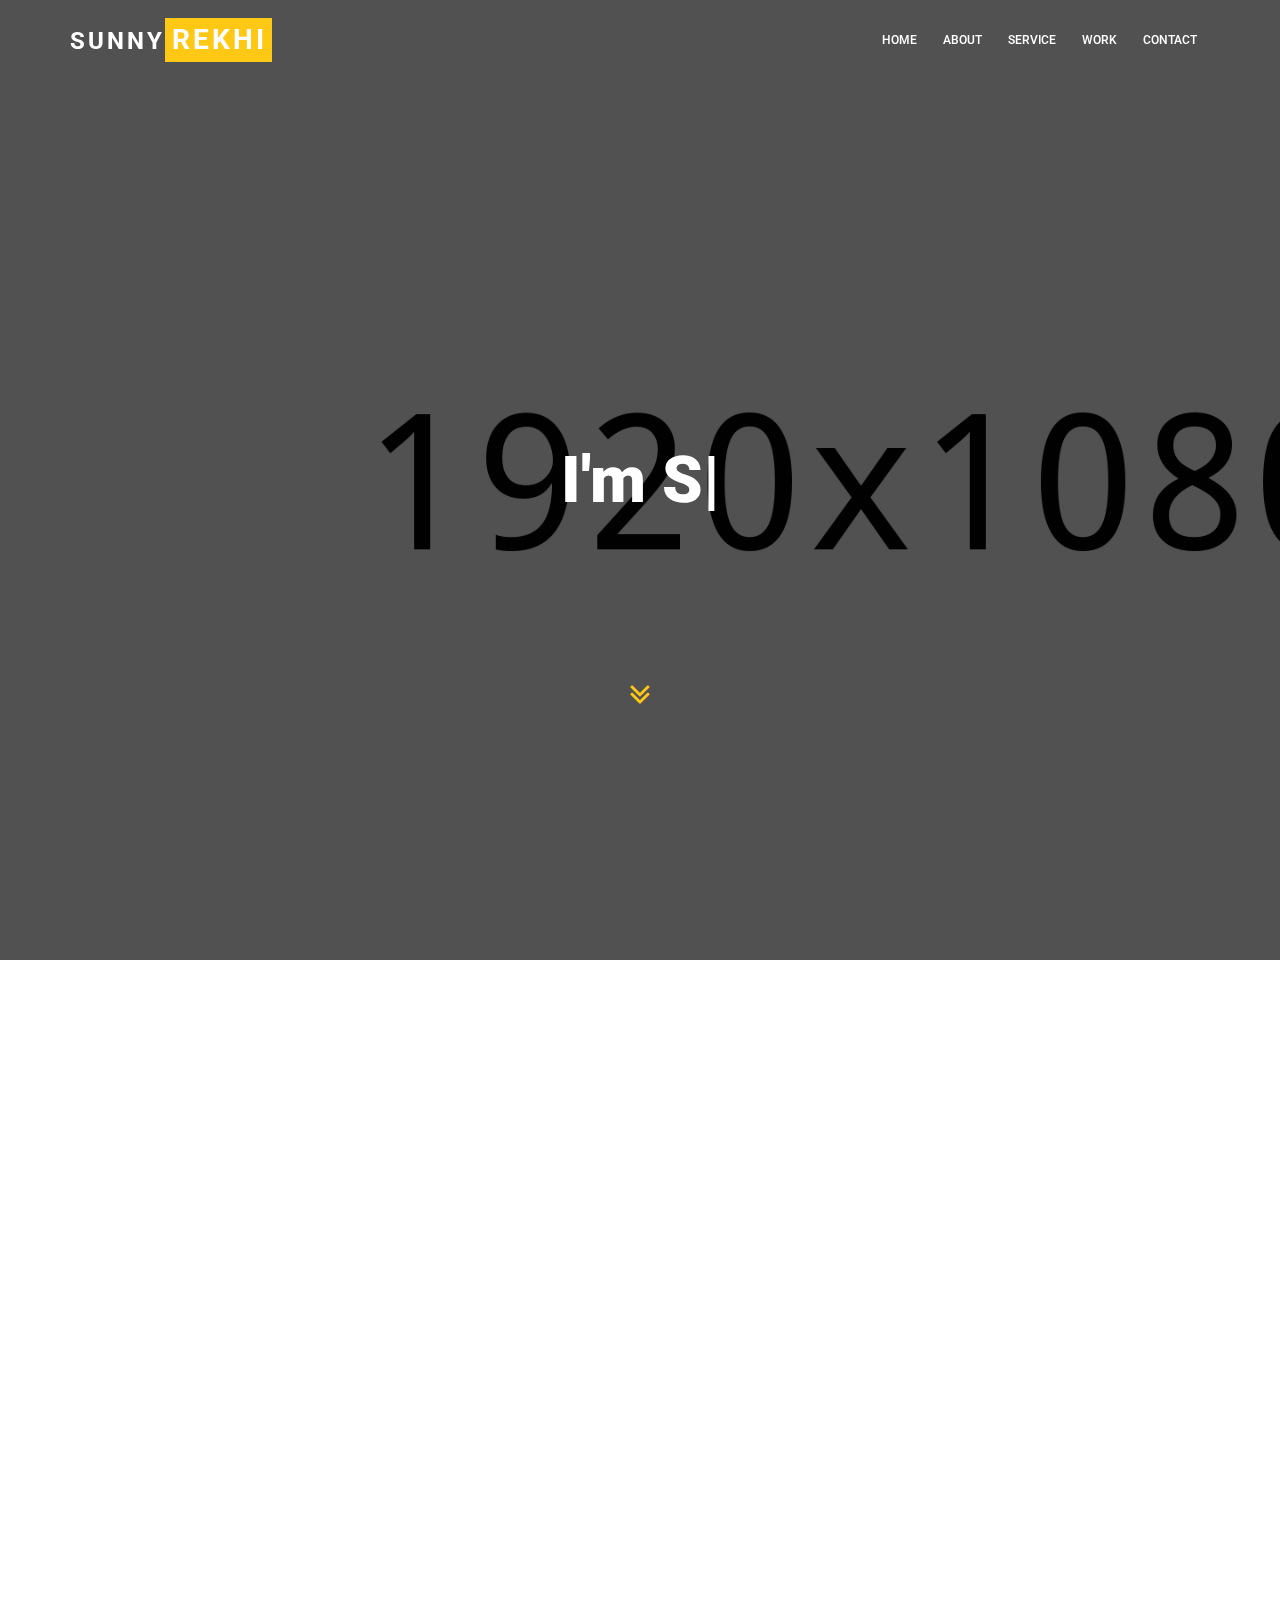
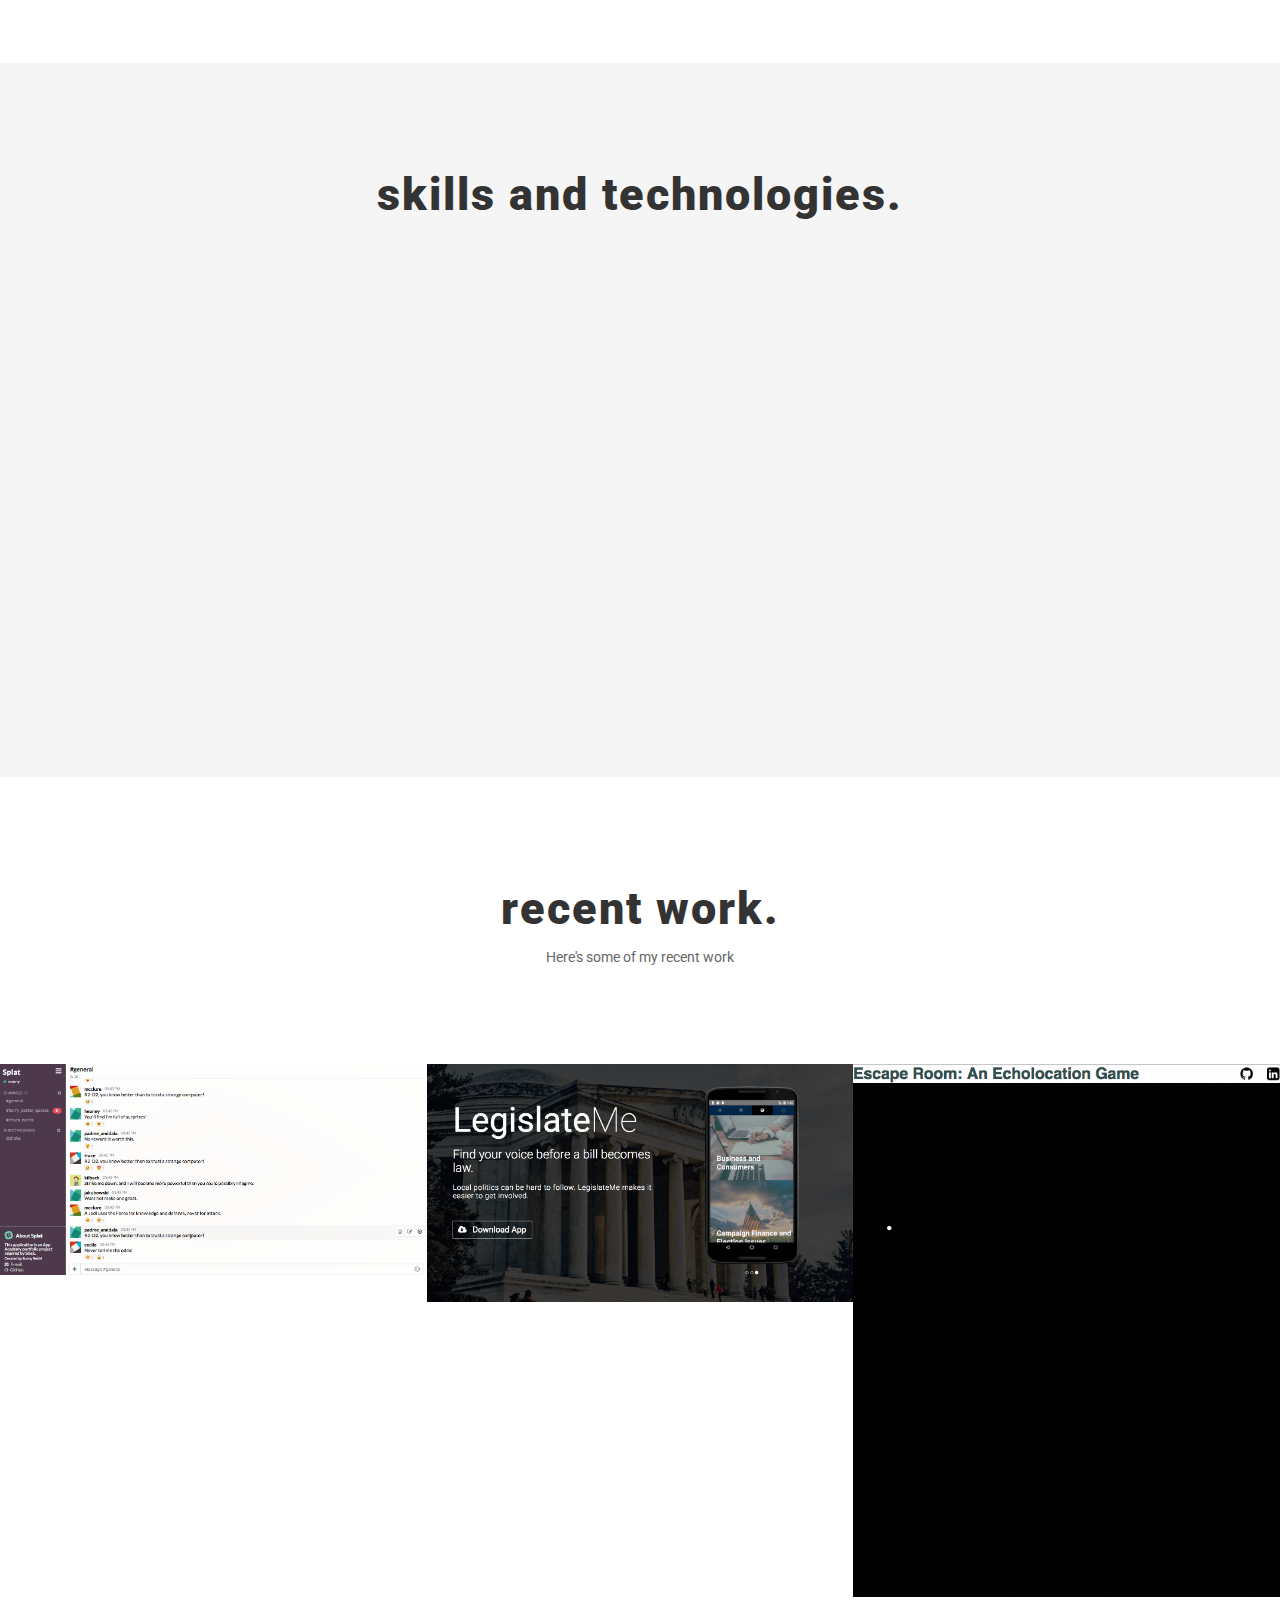
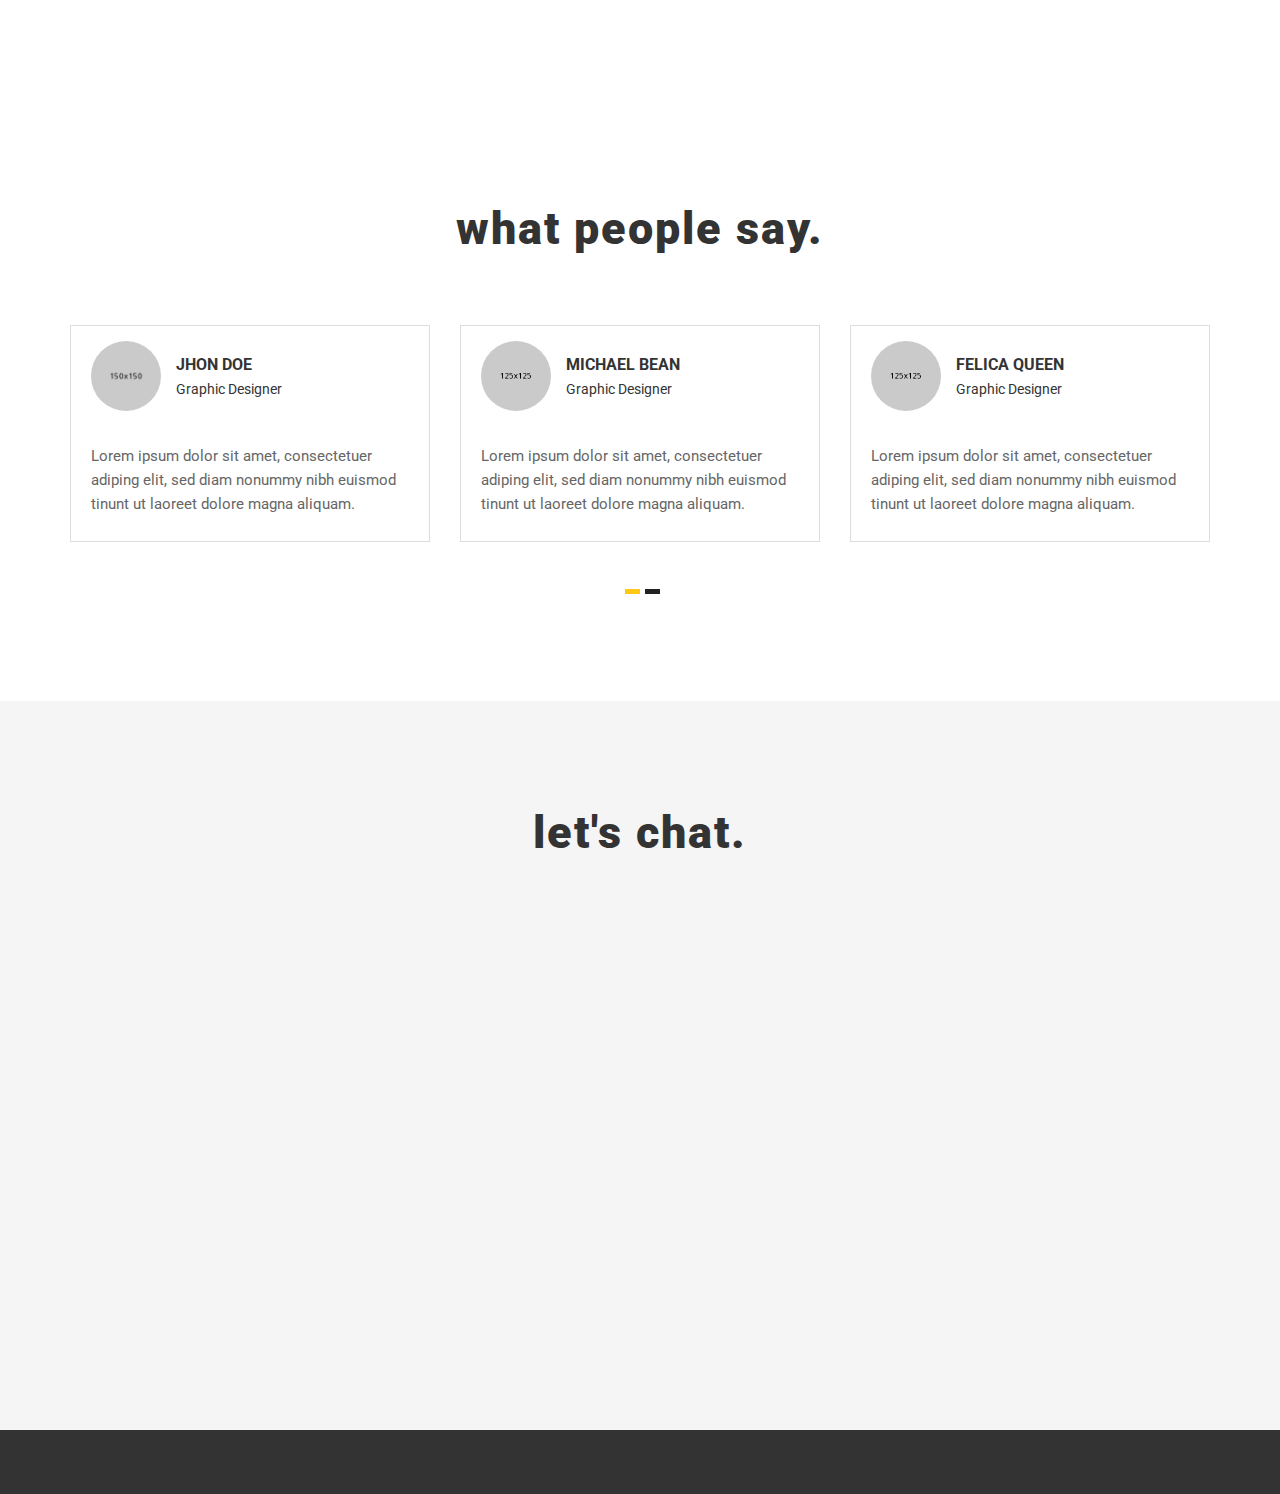
<file: index-image/index.html>
<!DOCTYPE html>
    <html lang="en">
    <head>
        <meta charset="utf-8">
        <meta http-equiv="X-UA-Compatible" content="IE=edge">
        <meta name="viewport" content="width=device-width, initial-scale=1">
        <meta name="description" content="colors is a Personal Portfolio Template">
        <meta name="keywords" content="themefusionbd, resume, cv, portfolio, personal, developer, designer,personal resume, onepage, clean, modern">
        <meta name="author" content="John Doe">

        <title>Sunny Rekhi</title>

        <!-- Favicon -->
        <link rel="shortcut icon" href="assets/img/favicon.png" type="image/png">

        <!--== bootstrap ==-->
        <link href="assets/css/bootstrap.min.css" rel="stylesheet">

        <!--== font-awesome ==-->
        <link href="assets/css/font-awesome.min.css" rel="stylesheet">

        <!--== magnific-popup ==-->
        <link href="assets/css/magnific-popup.css" rel="stylesheet">

        <!--== owl carousel ==-->
        <link href="assets/css/owl.carousel.css" rel="stylesheet">

        <!--== animate css ==-->
        <link href="assets/css/animate.min.css" rel="stylesheet">

        <!--== style css ==-->
        <link href="style.css" rel="stylesheet">

         <!--== theme css ==-->
        <link href="assets/theme/yellow.css" rel="stylesheet">

        <!--== responsive css ==-->
        <link href="assets/css/responsive.css" rel="stylesheet">

        <!--== jQuery ==-->
        <script src="assets/js/jquery-2.1.4.min.js"></script>


        <!--[if lt IE 9]>
        <script src="//oss.maxcdn.com/html5shiv/3.7.2/html5shiv.min.js"></script>
        <script src="//oss.maxcdn.com/respond/1.4.2/respond.min.js"></script>
        <![endif]-->
    </head>
    <body>

        <!--===== Preloader ====-->
        <div class="preloader">
            <div class="spinner">
              <div class="rect1"></div>
              <div class="rect2"></div>
              <div class="rect3"></div>
              <div class="rect4"></div>
              <div class="rect5"></div>
            </div>
        </div>


        <!--===== HEADER AREA =====-->
        <header class="navbar custom-navbar navbar-fixed-top">
            <div class="container">
                <div class="row">
                    <div class="col-md-3 col-sm-4 col-xs-12">
                        <div class="logo">
                           <div class="navbar-header">
                                <button type="button" class="navbar-toggle" data-toggle="collapse" data-target=".navbar-collapse">
                                    <span class="sr-only">Toggle navigation</span>
                                    <span class="icon-bar"></span>
                                    <span class="icon-bar"></span>
                                    <span class="icon-bar"></span>
                                </button>
                            </div>
                            <a class="theme-color" href="index.html">Sunny<span>Rekhi</span></a> <!--== logo ==-->
                        </div>
                    </div>

                    <div class="col-md-9 col-sm-8 col-xs-12">
                       <nav class="main-menu">
                        <div class="navbar-collapse collapse">
                            <ul class="nav navbar-nav"> <!--== manin menu ==-->
                                <li class="active"><a class="smoth-scroll theme-color" href="#home">Home</a></li>
                                <li><a class="smoth-scroll theme-color" href="#about">About</a></li>
                                <li><a class="smoth-scroll theme-color" href="#services">service</a></li>
                                <li><a class="smoth-scroll theme-color" href="#work">work</a></li>
                                <li><a class="smoth-scroll theme-color" href="#contact">contact</a></li>
                            </ul>
                        </div>
                        </nav>
                    </div>
                </div><!--/.row-->
            </div><!--/.container-->
        </header>
        <!--===== END HEADER AREA ======-->


        <!--======= WELCOME AREA =======-->
        <div id="home" class="welcome-area" data-stellar-background-ratio="0.6" style="background-image: url(assets/img/intro-bg.jpg);">
           <div class="welcome-table">
               <div class="welcome-cell">
                    <div class="container">
                        <div class="row">
                            <div class="col-md-12 col-sm-12 col-xs-12">
                                <div class="welcome-text">
                                   <div class="element"></div>
                                </div>
                                <div class="home-arrow">
                                    <a href="#about" class="smoth-scroll theme-color"><i class="fa fa-angle-double-down"></i></a>
                                </div>
                            </div>
                       </div><!--/.row-->
                    </div><!--/.container-->
                </div>
            </div>
        </div>
        <!--===== END WELCOME AREA =====-->


        <!--===== ABOUT AREA =====-->
        <div id="about" class="about-area section-padding">
            <div class="container">
                <div class="row">
                    <div class="col-md-5">
                       <div class="author-image wow fadeInLeft" data-wow-delay="0.2s">
                            <img src="assets/img/author.jpg" alt="Author Image"> <!--=== author image ===-->
                        </div>
                    </div>

                    <div class="col-md-7">
                       <div class="about-text wow fadeInRight" data-wow-delay="0.2s">
                            <h2>I'm <span class="theme-color">Sunny Rekhi</span></h2>
                            <h4>A creative <span class="theme-color">software engineer</span></h4>
                            <p>After graduating from college with a chemical engineering degree, I
                            had the awesome opportunity of working at JPMorgan Chase & Co. as a technology analyst. On the job, I picked up programming and deployed several scripts to production that teams still use today.</p>

                            <p>After several months of code reviews and frantic sprints for releases, I decided I wanted to add more tools to my skillset. So I packed my bags and headed to Silicon Valley where I picked up some really cool web technologies like Ruby on Rails, React/Redux, and everyone's favorite: JavaScript.</p>

                            <p>Check out my portfolio below to see some of the projects I've recently worked on. </p>
                            <a class="btn theme-color" href="./assets/sunny-rekhi-resume.pdf">see my resume</a>
                            <a class="smoth-scroll btn extra" href="#work">see work</a>
                        </div>
                    </div>
                </div><!--/.row-->
            </div><!--/.container-->
        </div>
        <!--===== END ABOUT AREA =====-->


        <!--===== SERVICES AREA =====-->
        <div id="services" class="services-area section-padding">
            <div class="container">
               <div class="row">
                   <div class="col-md-12 col-sm-12 col-xs-12">
                      <div class="section-title">
                       <h2>skills and technologies.</h2>
                       </div>
                   </div>
               </div> <!--/.row-->

                <div class="row">
                    <div class="col-md-4 col-sm-6">
                        <div class="single-service theme-color text-center wow fadeInUp" data-wow-delay="0.2s">
                          <div class="service-img" style="background-image: url(assets/img/ruby-logo.png)">
                          </div>
                        </div>
                    </div>
                   <div class="col-md-4 col-sm-6">
                        <div class="single-service theme-color text-center wow fadeInUp" data-wow-delay="0.4s">
                           <div class="service-img" style="background-image: url(assets/img/rails-logo.png) "></div>
                            <!-- <h3>React</h3>
                            <p>Lorem ipsum dolor sit amet, consectetur adipisicing elit. Non vel, sint nisi possimus sunt veritatis.</p> -->
                        </div>
                    </div>
                    <div class="col-md-4 col-sm-6">
                        <div class="single-service theme-color text-center wow fadeInUp" data-wow-delay="0.6s">
                          <div class="service-img" style="background-image: url(assets/img/react-logo.svg) "></div>
                            <!-- <h3>React Native</h3>
                            <p>Lorem ipsum dolor sit amet, consectetur adipisicing elit. Non vel, sint nisi possimus sunt veritatis.</p> -->
                        </div>
                    </div>
                    <div class="col-md-4 col-sm-6">
                        <div class="single-service theme-color text-center wow fadeInUp" data-wow-delay="0.8s">
                           <div class="service-img" style="background-image: url(assets/img/html-css-js-logo.png) "></div>
                        </div>
                    </div>
                   <div class="col-md-4 col-sm-6">
                        <div class="single-service theme-color text-center wow fadeInUp" data-wow-delay="1.0s">
                          <div class="service-img" style="background-image: url(assets/img/jquery-logo.png) "></div>
                           <!-- <h3>SQL</h3>
                            <p>Lorem ipsum dolor sit amet, consectetur adipisicing elit. Non vel, sint nisi possimus sunt veritatis.</p> -->
                        </div>
                    </div>
                    <div class="col-md-4 col-sm-6">
                        <div class="single-service theme-color text-center wow fadeInUp" data-wow-delay="1.2s">
                          <div class="service-img" style="background-image: url(assets/img/git-logo.jpg) "></div>
                        </div>
                    </div>
                </div><!--/.row-->
            </div><!--/.container-->
        </div>
        <!--====== END SERVICES AREA ======-->


        <!--====== WORK AREA ======-->
        <div id="work" class="work-area section-padding">
            <div class="container-fluid">
                <div class="row">
                    <div class="col-md-12 col-sm-12 col-xs-12">
                      <div class="section-title">
                           <h2>recent work.</h2>
                           <p>Here's some of my recent work</p>
                       </div>
                    </div>
                </div> <!--/.row-->

                <div class="row">
                    <ul class="work-list text-center">
                        <!-- <li class="filter theme-color" data-filter=".webdesign">Web design</li>
                        <li class="filter theme-color" data-filter=".development">development</li>
                        <li class="filter theme-color" data-filter=".grapich">Graphic design</li> -->
                    </ul>
                </div> <!--/.row-->

                <div class="work-inner">
                    <div class="row no-gutter">
                        <div class="col-md-4 col-sm-6 mix webdesign">
                            <div class="single-work">
                                <img src="assets/img/splat.gif" alt="">
                                <div class="item-hover">
                                    <div class="work-table">
                                        <div class="work-tablecell">
                                            <div class="hover-content">
                                                <h3>Splat</h3>
                                                <p>Live-chat web application inspired by Slack.</p>
                                                <a class="work-popup theme-color" href="assets/img/splat.gif"><i class="fa fa-search-plus"></i></a>
                                                <a class="work-link theme-color" href="https://www.splat.work"><i class="fa fa-link"></i></a>
                                            </div>
                                        </div>
                                    </div>
                                </div>
                            </div>
                        </div>
                        <div class="col-md-4 col-sm-6 mix webdesign">
                           <div class="single-work">
                                <img src="assets/img/legislateme.gif" alt="">
                                <div class="item-hover">
                                    <div class="work-table">
                                        <div class="work-tablecell">
                                            <div class="hover-content">
                                                <h3>LegislateMe</h3>
                                                <p>Cross-platform mobile application for curating state legislative data.</p>
                                                <a class="work-popup theme-color" href="assets/img/legislateme.gif"><i class="fa fa-search-plus"></i></a>
                                                <a class="work-link theme-color" href="https://www.legislateme.com"><i class="fa fa-link"></i></a>
                                            </div>
                                        </div>
                                    </div>
                                </div>
                            </div>
                        </div>
                        <div class="col-md-4 col-sm-6 mix development">
                            <div class="single-work">
                                <img src="assets/img/escape-room-4.gif" alt="">
                                <div class="item-hover">
                                    <div class="work-table">
                                        <div class="work-tablecell">
                                            <div class="hover-content">
                                                <h3>Escape Room</h3>
                                                <p>Fun, interactive game made with pure JavScript, HTML, and CSS</p>
                                                <a class="work-popup theme-color" href="assets/img/escape-room-4.gif"><i class="fa fa-search-plus"></i></a>
                                                <a class="work-link theme-color" href="https://srekhi.github.io/escape_room/"><i class="fa fa-link"></i></a>
                                            </div>
                                        </div>
                                    </div>
                                </div>
                            </div>
                        </div>

                    </div> <!--/.row-->
                </div>
            </div><!--/.container-->
        </div>
        <!--====== END WORK AREA ======-->


        <!--====== QUOTES AREA ======-->
        <!--====== END QUOTES AREA ======-->


        <!--==== TESTIMONIAL AREA =====-->
        <div id="testimonial" class="testimonial-area section-padding">
            <div class="container">
               <div class="row">
                   <div class="col-md-12 text-center">
                      <div class="section-title">
                       <h2>what people say.</h2>
                       </div>
                   </div>
               </div> <!--/.row-->

              <div class="row">
                <div class="col-md-12">
                    <div class="testimonial-list">
                        <div class="single-testimonial">
                            <div class="t-author">
                                <div class="t-image">
                                    <img src="assets/img/testimonial/1.jpg" alt="">
                                </div>
                                <div class="t-name">
                                    <h4>jhon doe</h4>
                                    Graphic Designer
                                </div>
                            </div>
                            <div class="t-content">
                                <p>Lorem ipsum dolor sit amet, consectetuer adiping elit, sed diam nonummy nibh euismod tinunt ut laoreet dolore magna aliquam.</p>
                            </div>
                            </div>
                            <div class="single-testimonial">
                                <div class="t-author">
                                    <div class="t-image">
                                        <img src="assets/img/testimonial/2.jpg" alt="">
                                    </div>
                                    <div class="t-name">
                                        <h4>MICHAEL BEAN</h4>
                                        Graphic Designer
                                    </div>
                                </div>
                                <div class="t-content">
                                    <p>Lorem ipsum dolor sit amet, consectetuer adiping elit, sed diam nonummy nibh euismod tinunt ut laoreet dolore magna aliquam.</p>
                                </div>
                            </div>
                            <div class="single-testimonial">
                                <div class="t-author">
                                    <div class="t-image">
                                        <img src="assets/img/testimonial/3.jpg" alt="">
                                    </div>
                                    <div class="t-name">
                                        <h4>Felica Queen</h4>
                                        Graphic Designer
                                    </div>
                                </div>
                                <div class="t-content">
                                    <p>Lorem ipsum dolor sit amet, consectetuer adiping elit, sed diam nonummy nibh euismod tinunt ut laoreet dolore magna aliquam.</p>
                                </div>
                            </div>
                            <div class="single-testimonial">
                                <div class="t-author">
                                    <div class="t-image">
                                        <img src="assets/img/testimonial/4.jpg" alt="">
                                    </div>
                                    <div class="t-name">
                                        <h4>PAUL FLAVIUS</h4>
                                        Graphic Designer
                                    </div>
                                </div>
                                <div class="t-content">
                                    <p>Lorem ipsum dolor sit amet, consectetuer adiping elit, sed diam nonummy nibh euismod tinunt ut laoreet dolore magna aliquam.</p>
                                </div>
                            </div>
                        </div>
                    </div>
                </div> <!-- / row -->
            </div> <!--/.container-->
        </div>
         <!--====END TESTIMONIAL AREA =====-->


         <!--====== CONTACT INFO AREA ======-->
        <div id="contact" class="contact-info-area section-padding">
            <div class="container">
                <div class="row">
                    <div class="col-md-12 col-sm-12 col-xs-12">
                      <div class="section-title">
                       <h2>let's chat.</h2>
                       </div>
                    </div>
                </div> <!--/.row-->

                <div class="row wow fadeInUp" data-wow-delay="0.4s">
                    <div class="col-md-6 col-sm-12 col-xs-12">
                          <div class="contact-form">
                            <form id="contact-form" method="post" action="contact.php" role="form">
                             <div class="messages"></div>
                                <div class="controls">
                                    <div class="row">
                                        <div class="col-md-12">
                                            <div class="form-group">
                                                <input id="form_name" type="text" name="name" class="form-control" placeholder="Name*" required="required" data-error="Name is required.">
                                                <div class="help-block with-errors"></div>
                                            </div>
                                        </div>
                                        <div class="col-md-12">
                                            <div class="form-group">
                                                <input id="form_email" type="email" name="email" class="form-control" placeholder="Email*" required="required" data-error="Valid email is required.">
                                                <div class="help-block with-errors"></div>
                                            </div>
                                        </div>
                                     </div>
                                    <div class="row">
                                        <div class="col-md-12">
                                            <div class="form-group">
                                                <textarea id="form_message" name="message" class="form-control" placeholder="Message*" rows="7" required="required" data-error="Make sure you leave a message!"></textarea>
                                                <div class="help-block with-errors"></div>
                                            </div>
                                        </div>
                                        <div class="col-md-12">
                                            <input type="submit" class="btn btn-effect btn-sent theme-color" value="Send message">
                                        </div>
                                    </div>
                                </div>
                            </form>
                          </div>
                     </div>

                    <div class="col-md-6 col-sm-12 col-xs-12">
                        <div class="author-adress">
                            <div class="single-address theme-color">
                                <i class="fa fa-rocket"></i>
                                <h4>My Location:</h4>
                                <p>851 California St, San Francisco CA 94108</p>
                            </div>
                            <div class="single-address theme-color">
                                <i class="fa fa-phone"></i>
                                <h4>Phone:</h4>
                                <p>(+1) 832 444 5337 </p>
                            </div>
                            <div class="single-address theme-color">
                                <i class="fa fa-envelope"></i>
                                <h4>Email:</h4>
                                <p>rohit.rekhi@gmail.com </p>
                            </div>

                            <div class="social-link">
                                <ul>
                                    <li><a class="linkedin-color theme-color" href="https://www.linkedin.com/in/sunny-rekhi/"><i class="fa fa-linkedin"></i></a></li>
                                    <li><a class="google-color theme-color" href="#"><i class="fa fa-google-plus"></i></a></li>
                                    <li><a class="skype-color theme-color" href="#"><i class="fa fa-skype"></i></a></li>
                                    <li><a class="youtube-color theme-color" href="#"><i class="fa fa-youtube"></i></a></li>
                                </ul>
                            </div>
                        </div>
                    </div>

                 </div><!--/.row-->
            </div><!--/.container-->
        </div>
        <!--===== END CONTACT INFO AREA ======-->



        <!--====== FOOTER AREA ======-->
        <footer class="footer">
            <div class="container">
                <div class="row wow zoomIn" data-wow-delay="0.4s">
                    <div class="col-md-12 text-center">
                        <p>&copy;2017 <strong>Sunny Rekhi</strong>. All Rights Reserved</p>
                    </div>
                </div>
            </div>
        </footer>
        <!--====== END FOOTER AREA ======-->



         <!--== plugins js ==-->
        <script src="assets/js/plugins.js"></script>

        <!--== typed js ==-->
        <script src="assets/js/typed.js"></script>

         <!--== stellar js ==-->
        <script src="assets/js/jquery.stellar.min.js"></script>

         <!--== wow js ==-->
        <script src="assets/js/wow.min.js"></script>

         <!--== validator js ==-->
        <script src="assets/js/validator.min.js"></script>

         <!--== mixitup js ==-->
        <script src="assets/js/jquery.mixitup.js"></script>

         <!--== contact js ==-->
        <script src="assets/js/contact.js"></script>

         <!--== main js ==-->
        <script src="assets/js/main.js"></script>
    </body>
    </html>
</file>
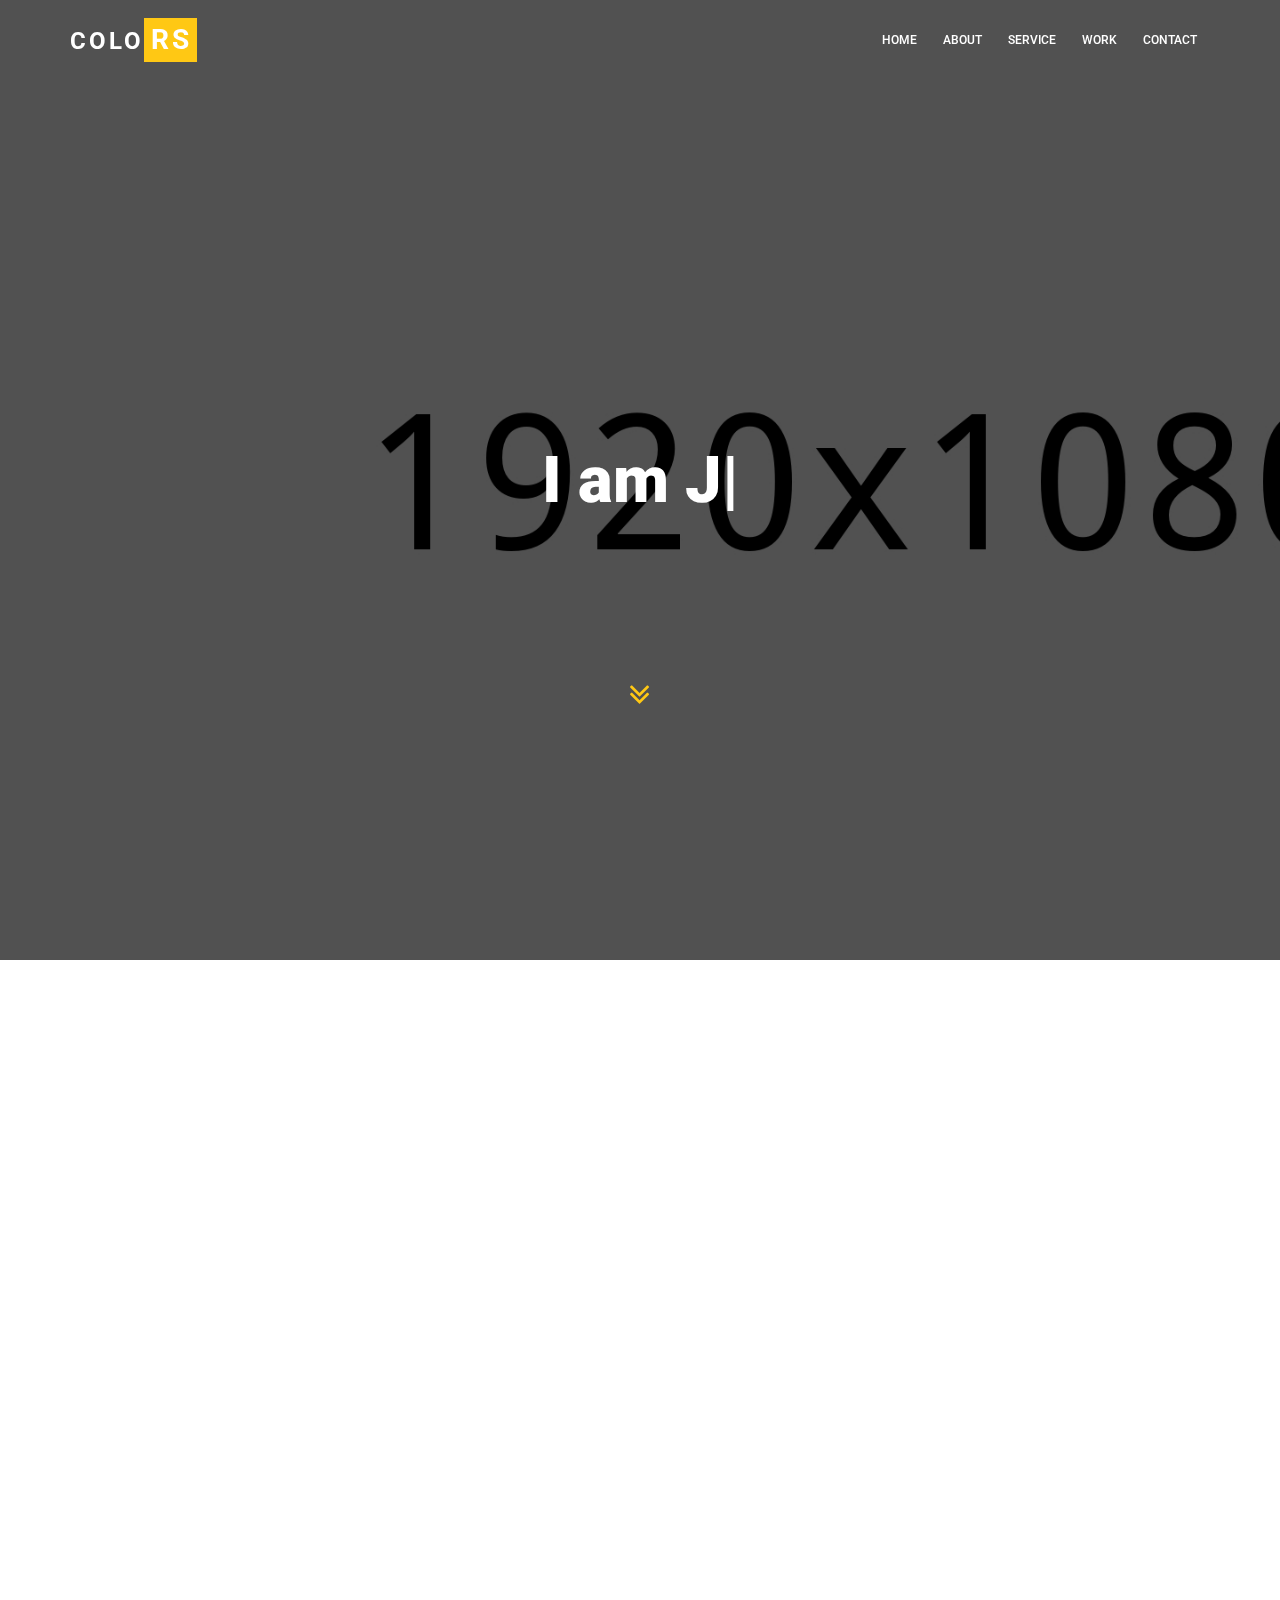
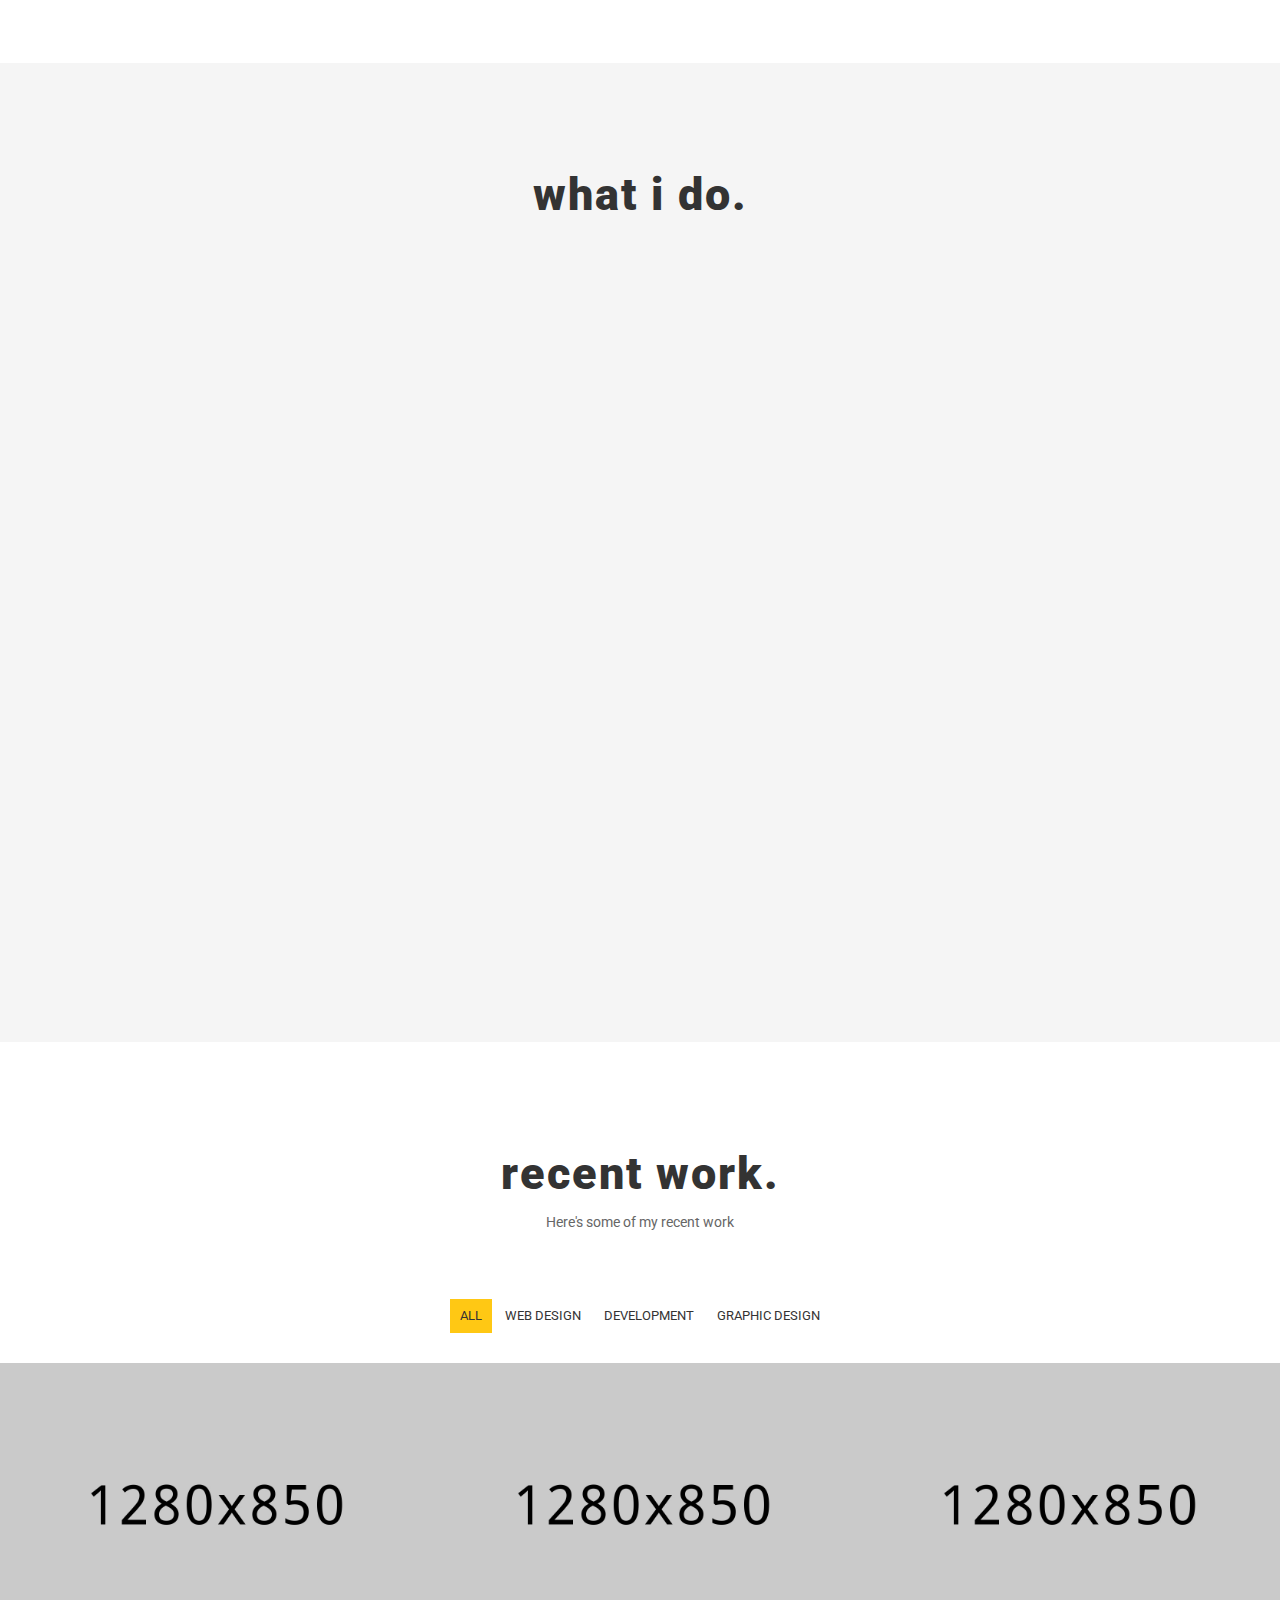
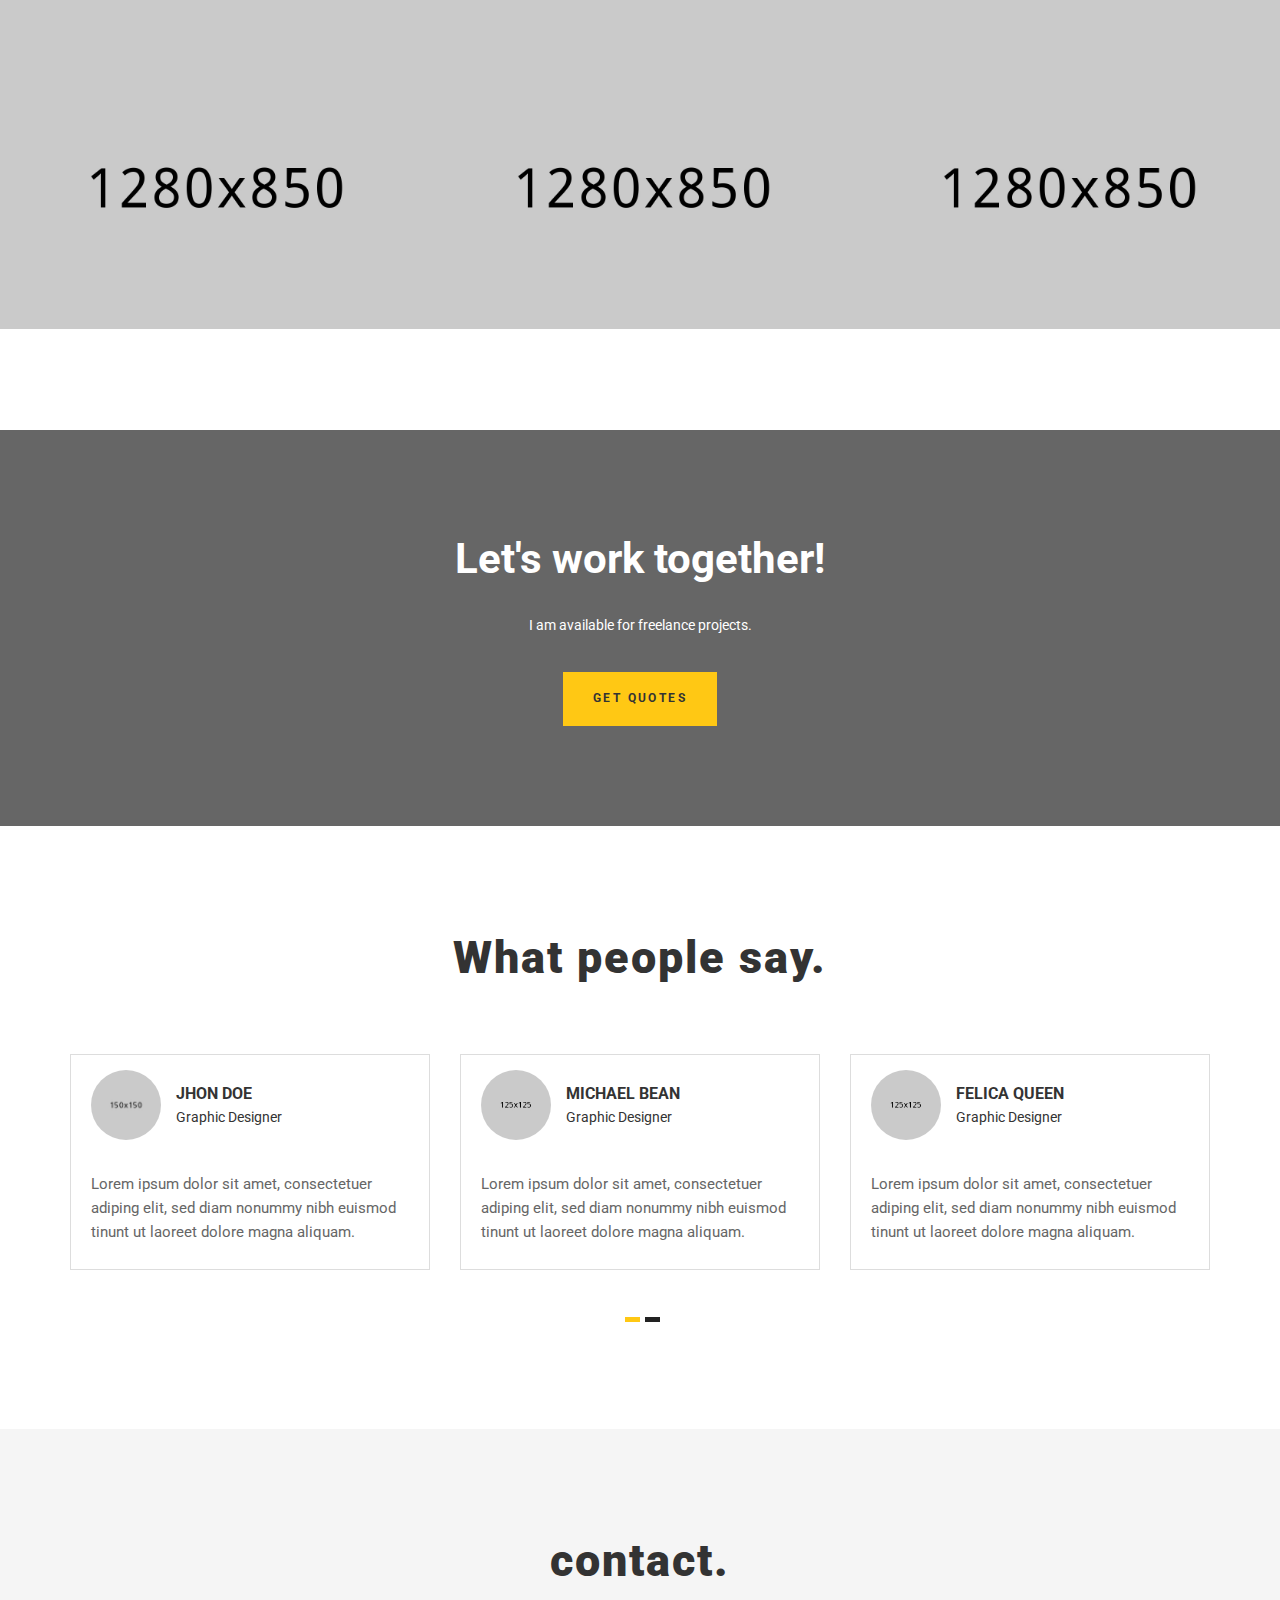
<file: index-video/index.html>
<!DOCTYPE html>
    <html lang="en">
    <head>
        <meta charset="utf-8">
        <meta http-equiv="X-UA-Compatible" content="IE=edge">
        <meta name="viewport" content="width=device-width, initial-scale=1">
        <meta name="description" content="colors is a Personal Portfolio Template">
        <meta name="keywords" content="themefusionbd, resume, cv, portfolio, personal, developer, designer,personal resume, onepage, clean, modern">
        <meta name="author" content="John Doe">

        <title>Colors - Personal Portfolio Template</title>

        <!-- Favicon -->
        <link rel="shortcut icon" href="assets/img/favicon.png" type="image/png">

        <!--== bootstrap ==-->
        <link href="assets/css/bootstrap.min.css" rel="stylesheet">

        <!--== font-awesome ==-->
        <link href="assets/css/font-awesome.min.css" rel="stylesheet">

        <!--== YTPlayer ==-->
         <link href="assets/css/YTPlayer.css" rel="stylesheet">

        <!--== magnific-popup ==-->
        <link href="assets/css/magnific-popup.css" rel="stylesheet">

        <!--== owl carousel ==-->
        <link href="assets/css/owl.carousel.css" rel="stylesheet">

        <!--== animate css ==-->
        <link href="assets/css/animate.min.css" rel="stylesheet">

        <!--== style css ==-->
        <link href="style.css" rel="stylesheet">

          <!--== theme css ==-->
        <link href="assets/theme/yellow.css" rel="stylesheet">

        <!--== responsive css ==-->
        <link href="assets/css/responsive.css" rel="stylesheet">

        <!--== jQuery ==-->
        <script src="assets/js/jquery-2.1.4.min.js"></script>


        <!--[if lt IE 9]>
        <script src="//oss.maxcdn.com/html5shiv/3.7.2/html5shiv.min.js"></script>
        <script src="//oss.maxcdn.com/respond/1.4.2/respond.min.js"></script>
        <![endif]-->
    </head>
    <body>

       <!--===== Preloader ====-->
        <div class="preloader">
            <div class="spinner">
              <div class="rect1"></div>
              <div class="rect2"></div>
              <div class="rect3"></div>
              <div class="rect4"></div>
              <div class="rect5"></div>
            </div>
        </div>


        <!--===== HEADER AREA =====-->
        <header class="navbar custom-navbar navbar-fixed-top">
            <div class="container">
                <div class="row">
                    <div class="col-md-3 col-sm-4 col-xs-12">
                        <div class="logo">
                           <div class="navbar-header">
                                <button type="button" class="navbar-toggle" data-toggle="collapse" data-target=".navbar-collapse">
                                    <span class="sr-only">Toggle navigation</span>
                                    <span class="icon-bar"></span>
                                    <span class="icon-bar"></span>
                                    <span class="icon-bar"></span>
                                </button>
                            </div>
                            <a class="theme-color" href="index.html">colo<span>rs</span></a> <!--== logo ==-->
                        </div>
                    </div>

                    <div class="col-md-9 col-sm-8 col-xs-12">
                       <nav class="main-menu">
                        <div class="navbar-collapse collapse">
                            <ul class="nav navbar-nav"> <!--== manin menu ==-->
                                <li class="active"><a class="smoth-scroll theme-color" href="#home">Home</a></li>
                                <li><a class="smoth-scroll theme-color" href="#about">About</a></li>
                                <li><a class="smoth-scroll theme-color" href="#services">service</a></li>
                                <li><a class="smoth-scroll theme-color" href="#work">work</a></li>
                                <li><a class="smoth-scroll theme-color" href="#contact">contact</a></li>
                            </ul>
                        </div>
                        </nav>
                    </div>
                </div><!--/.row-->
            </div><!--/.container-->
        </header>
        <!--===== END HEADER AREA ======-->


        <!--======= WELCOME AREA =======-->
        <div id="home" class="welcome-area" data-stellar-background-ratio="0.6" style="background-image: url(assets/img/video-bg.jpg);">
           <a class="player" data-property="{videoURL:'https://www.youtube.com/watch?v=tO01J-M3g0U',containment:'#home', showControls:false, autoPlay:true, loop:true, mute:true, startAt:0, opacity:1, quality:'default'}"></a>
           <div class="welcome-table">
               <div class="welcome-cell">
                    <div class="container">
                        <div class="row">
                            <div class="col-md-12 col-sm-12 col-xs-12">
                                <div class="welcome-text">
                                   <div class="element"></div>
                                </div>
                                <div class="home-arrow">
                                    <a href="#about" class="smoth-scroll theme-color"><i class="fa fa-angle-double-down"></i></a>
                                </div>
                            </div>
                       </div><!--/.row-->
                    </div><!--/.container-->
                </div>
            </div>
        </div>
        <!--===== END WELCOME AREA =====-->


        <!--===== ABOUT AREA =====-->
        <div id="about" class="about-area section-padding">
            <div class="container">
                <div class="row">
                    <div class="col-md-5">
                       <div class="author-image wow fadeInLeft" data-wow-delay="0.2s">
                            <img src="assets/img/author.jpg" alt="Author Image"> <!--=== author image ===-->
                        </div>
                    </div>

                    <div class="col-md-7">
                       <div class="about-text wow fadeInRight" data-wow-delay="0.2s">
                            <h2>I'm <span class="theme-color">John Doe</span></h2>
                            <h4>A creative <span class="theme-color">web</span> & <span class="theme-color">Graphic</span> Designer</h4>
                            <p>Lorem Ipsum is simply dummy text of the printing and typesetting industry. Lorem Ipsum has been the industry's standard dummy text ever since the 1500s, when an unknown printer took a galley of type and scrambled it to make a type specimen book. If you are going to use a passage of Lorem Ipsum, you need to be sure.</p>

                            <p>There are many variations of passages of Lorem Ipsum available, but the majority have suffered alteration in some form, by injected humour, or randomised words which don't look even slightly believable. If you are going to use a passage of Lorem Ipsum, you need to be sure there isn't anything embarrassing hidden in the middle of text.All the Lorem Ipsum generators on the Internet tend to repeat predefined.</p>
                            <a class="btn theme-color" href="#">download resume</a>
                            <a class="smoth-scroll btn extra" href="#work">see work</a>
                        </div>
                    </div>
                </div><!--/.row-->
            </div><!--/.container-->
        </div>
        <!--===== END ABOUT AREA =====-->


       <!--===== SERVICES AREA =====-->
        <div id="services" class="services-area section-padding">
            <div class="container">
               <div class="row">
                   <div class="col-md-12 col-sm-12 col-xs-12">
                      <div class="section-title">
                       <h2>what i do.</h2>
                       </div>
                   </div>
               </div> <!--/.row-->

                <div class="row">
                    <div class="col-md-4 col-sm-6">
                        <div class="single-service theme-color text-center wow fadeInUp" data-wow-delay="0.2s">
                           <div class="service-img" style="background-image: url(assets/img/service/1.png) "></div>
                            <h3>web design</h3>
                            <p>Lorem ipsum dolor sit amet, consectetur adipisicing elit. Non vel, sint nisi possimus sunt veritatis.</p>
                        </div>
                    </div>
                   <div class="col-md-4 col-sm-6">
                        <div class="single-service theme-color text-center wow fadeInUp" data-wow-delay="0.4s">
                           <div class="service-img" style="background-image: url(assets/img/service/2.png) "></div>
                            <h3>development</h3>
                            <p>Lorem ipsum dolor sit amet, consectetur adipisicing elit. Non vel, sint nisi possimus sunt veritatis.</p>
                        </div>
                    </div>
                    <div class="col-md-4 col-sm-6">
                        <div class="single-service theme-color text-center wow fadeInUp" data-wow-delay="0.6s">
                           <div class="service-img" style="background-image: url(assets/img/service/3.png) "></div>
                            <h3>Graphic design</h3>
                            <p>Lorem ipsum dolor sit amet, consectetur adipisicing elit. Non vel, sint nisi possimus sunt veritatis.</p>
                        </div>
                    </div>
                    <div class="col-md-4 col-sm-6">
                        <div class="single-service theme-color text-center wow fadeInUp" data-wow-delay="0.8s">
                           <div class="service-img" style="background-image: url(assets/img/service/4.png) "></div>
                            <h3>responsive design</h3>
                            <p>Lorem ipsum dolor sit amet, consectetur adipisicing elit. Non vel, sint nisi possimus sunt veritatis.</p>
                        </div>
                    </div>
                   <div class="col-md-4 col-sm-6">
                        <div class="single-service theme-color text-center wow fadeInUp" data-wow-delay="1.0s">
                           <div class="service-img" style="background-image: url(assets/img/service/5.png) "></div>
                           <h3>seo freindly</h3>
                            <p>Lorem ipsum dolor sit amet, consectetur adipisicing elit. Non vel, sint nisi possimus sunt veritatis.</p>
                        </div>
                    </div>
                    <div class="col-md-4 col-sm-6">
                        <div class="single-service theme-color text-center wow fadeInUp" data-wow-delay="1.2s">
                           <div class="service-img" style="background-image: url(assets/img/service/6.png) "></div>
                            <h3>support</h3>
                             <p>Lorem ipsum dolor sit amet, consectetur adipisicing elit. Non vel, sint nisi possimus sunt veritatis.</p>
                        </div>
                    </div>
                </div><!--/.row-->
            </div><!--/.container-->
        </div>
        <!--====== END SERVICES AREA ======-->


        <!--====== WORK AREA ======-->
        <div id="work" class="work-area section-padding">
            <div class="container-fluid">
                <div class="row">
                    <div class="col-md-12 col-sm-12 col-xs-12">
                      <div class="section-title">
                           <h2>recent work.</h2>
                           <p>Here's some of my recent work</p>
                       </div>
                    </div>
                </div> <!--/.row-->

                <div class="row">
                    <ul class="work-list text-center">
                        <li class="filter theme-color" data-filter="all">all</li>
                        <li class="filter theme-color" data-filter=".webdesign">Web design</li>
                        <li class="filter theme-color" data-filter=".development">development</li>
                        <li class="filter theme-color" data-filter=".grapich">Graphic design</li>
                    </ul>
                </div> <!--/.row-->

                <div class="work-inner">
                    <div class="row no-gutter">
                        <div class="col-md-4 col-sm-6 mix webdesign">
                            <div class="single-work">
                                <img src="assets/img/work/1.jpg" alt="">
                                <div class="item-hover">
                                    <div class="work-table">
                                        <div class="work-tablecell">
                                            <div class="hover-content">
                                                <h3>Project Title</h3>
                                                <p>Lorem Ipsum is simply dummy text of the printing and typesetting industry.</p>
                                                <a class="work-popup theme-color" href="assets/img/work/1.jpg"><i class="fa fa-search-plus"></i></a>
                                                <a class="work-link theme-color" href="#"><i class="fa fa-link"></i></a>
                                            </div>
                                        </div>
                                    </div>
                                </div>
                            </div>
                        </div>
                        <div class="col-md-4 col-sm-6 mix webdesign">
                           <div class="single-work">
                                <img src="assets/img/work/2.jpg" alt="">
                                <div class="item-hover">
                                    <div class="work-table">
                                        <div class="work-tablecell">
                                            <div class="hover-content">
                                                <h3>Project Title</h3>
                                                <p>Lorem Ipsum is simply dummy text of the printing and typesetting industry.</p>
                                                <a class="work-popup theme-color" href="assets/img/work/2.jpg"><i class="fa fa-search-plus"></i></a>
                                                <a class="work-link theme-color" href="#"><i class="fa fa-link"></i></a>
                                            </div>
                                        </div>
                                    </div>
                                </div>
                            </div>
                        </div>
                        <div class="col-md-4 col-sm-6 mix development">
                            <div class="single-work">
                                <img src="assets/img/work/3.jpg" alt="">
                                <div class="item-hover">
                                    <div class="work-table">
                                        <div class="work-tablecell">
                                            <div class="hover-content">
                                                <h3>Project Title</h3>
                                                <p>Lorem Ipsum is simply dummy text of the printing and typesetting industry.</p>
                                                <a class="work-popup theme-color" href="assets/img/work/3.jpg"><i class="fa fa-search-plus"></i></a>
                                                <a class="work-link theme-color" href="#"><i class="fa fa-link"></i></a>
                                            </div>
                                        </div>
                                    </div>
                                </div>
                            </div>
                        </div>
                        <div class="col-md-4 col-sm-6 mix development">
                           <div class="single-work">
                                <img src="assets/img/work/4.jpg" alt="">
                                <div class="item-hover">
                                    <div class="work-table">
                                        <div class="work-tablecell">
                                            <div class="hover-content">
                                                <h3>Project Title</h3>
                                                <p>Lorem Ipsum is simply dummy text of the printing and typesetting industry.</p>
                                                <a class="work-popup theme-color" href="assets/img/work/4.jpg"><i class="fa fa-search-plus"></i></a>
                                                <a class="work-link theme-color" href="#"><i class="fa fa-link"></i></a>
                                            </div>
                                        </div>
                                    </div>
                                </div>
                            </div>
                        </div>
                        <div class="col-md-4 col-sm-6 mix grapich">
                          <div class="single-work">
                                <img src="assets/img/work/5.jpg" alt="">
                                <div class="item-hover">
                                    <div class="work-table">
                                        <div class="work-tablecell">
                                            <div class="hover-content">
                                                <h3>Project Title</h3>
                                                <p>Lorem Ipsum is simply dummy text of the printing and typesetting industry.</p>
                                                <a class="work-popup theme-color" href="assets/img/work/5.jpg"><i class="fa fa-search-plus"></i></a>
                                                <a class="work-link theme-color" href="#"><i class="fa fa-link"></i></a>
                                            </div>
                                        </div>
                                    </div>
                                </div>
                            </div>
                        </div>
                         <div class="col-md-4 col-sm-6 mix grapich">
                           <div class="single-work">
                                <img src="assets/img/work/6.jpg" alt="">
                                <div class="item-hover">
                                    <div class="work-table">
                                        <div class="work-tablecell">
                                            <div class="hover-content">
                                                <h3>Project Title</h3>
                                                <p>Lorem Ipsum is simply dummy text of the printing and typesetting industry.</p>
                                                <a class="work-popup theme-color" href="assets/img/work/6.jpg"><i class="fa fa-search-plus"></i></a>
                                                <a class="work-link theme-color" href="#"><i class="fa fa-link"></i></a>
                                            </div>
                                        </div>
                                    </div>
                                </div>
                            </div>
                        </div>
                    </div> <!--/.row-->
                </div>
            </div><!--/.container-->
        </div>
        <!--====== END WORK AREA ======-->


        <!--====== QUOTES AREA ======-->
        <div class="quotes-area section-padding" style="background-image: url(assets/img/quotes-bg.jpg);">
            <div class="container">
                <div class="row">
                    <div class="col-md-12">
                        <div class="quotes-content text-center">
                           <h3>Let's work together!</h3>
                            <p>I am available for freelance projects.</p>
                            <a class="smoth-scroll btn quotes-btn theme-color" href="#contact">Get Quotes</a>
                        </div>
                    </div>
                </div> <!--/.row-->
            </div> <!--/.container-->
        </div>
        <!--====== END QUOTES AREA ======-->


        <!--==== TESTIMONIAL AREA =====-->
        <div id="testimonial" class="testimonial-area section-padding">
            <div class="container">
               <div class="row">
                   <div class="col-md-12 text-center">
                      <div class="section-title">
                       <h2>What people say.</h2>
                       </div>
                   </div>
               </div> <!--/.row-->

              <div class="row">
                <div class="col-md-12">
                    <div class="testimonial-list">
                        <div class="single-testimonial">
                            <div class="t-author">
                                <div class="t-image">
                                    <img src="assets/img/testimonial/1.jpg" alt="">
                                </div>
                                <div class="t-name">
                                    <h4>jhon doe</h4>
                                    Graphic Designer
                                </div>
                            </div>
                            <div class="t-content">
                                <p>Lorem ipsum dolor sit amet, consectetuer adiping elit, sed diam nonummy nibh euismod tinunt ut laoreet dolore magna aliquam.</p>
                            </div>
                            </div>
                            <div class="single-testimonial">
                                <div class="t-author">
                                    <div class="t-image">
                                        <img src="assets/img/testimonial/2.jpg" alt="">
                                    </div>
                                    <div class="t-name">
                                        <h4>MICHAEL BEAN</h4>
                                        Graphic Designer
                                    </div>
                                </div>
                                <div class="t-content">
                                    <p>Lorem ipsum dolor sit amet, consectetuer adiping elit, sed diam nonummy nibh euismod tinunt ut laoreet dolore magna aliquam.</p>
                                </div>
                            </div>
                            <div class="single-testimonial">
                                <div class="t-author">
                                    <div class="t-image">
                                        <img src="assets/img/testimonial/3.jpg" alt="">
                                    </div>
                                    <div class="t-name">
                                        <h4>Felica Queen</h4>
                                        Graphic Designer
                                    </div>
                                </div>
                                <div class="t-content">
                                    <p>Lorem ipsum dolor sit amet, consectetuer adiping elit, sed diam nonummy nibh euismod tinunt ut laoreet dolore magna aliquam.</p>
                                </div>
                            </div>
                            <div class="single-testimonial">
                                <div class="t-author">
                                    <div class="t-image">
                                        <img src="assets/img/testimonial/4.jpg" alt="">
                                    </div>
                                    <div class="t-name">
                                        <h4>PAUL FLAVIUS</h4>
                                        Graphic Designer
                                    </div>
                                </div>
                                <div class="t-content">
                                    <p>Lorem ipsum dolor sit amet, consectetuer adiping elit, sed diam nonummy nibh euismod tinunt ut laoreet dolore magna aliquam.</p>
                                </div>
                            </div>
                        </div>
                    </div>
                </div> <!-- / row -->
            </div> <!--/.container-->
        </div>
         <!--====END TESTIMONIAL AREA =====-->


         <!--====== CONTACT INFO AREA ======-->
        <div id="contact" class="contact-info-area section-padding">
            <div class="container">
                <div class="row">
                    <div class="col-md-12 col-sm-12 col-xs-12">
                      <div class="section-title">
                       <h2>contact.</h2>
                       </div>
                    </div>
                </div>

                <div class="row wow fadeInUp" data-wow-delay="0.4s">
                    <div class="col-md-6 col-sm-12 col-xs-12">
                          <div class="contact-form">
                             <form id="contact-form" method="post" action="contact.php" role="form">
                                <div class="messages"></div>
                                <div class="controls">
                                    <div class="row">
                                        <div class="col-md-12">
                                            <div class="form-group">
                                                <input id="form_name" type="text" name="name" class="form-control" placeholder="Name*" required="required" data-error="Name is required.">
                                                <div class="help-block with-errors"></div>
                                            </div>
                                        </div>
                                        <div class="col-md-12">
                                            <div class="form-group">
                                                <input id="form_email" type="email" name="email" class="form-control" placeholder="Email*" required="required" data-error="Valid email is required.">
                                                <div class="help-block with-errors"></div>
                                            </div>
                                        </div>
                                     </div>
                                    <div class="row">
                                        <div class="col-md-12">
                                            <div class="form-group">
                                                <textarea id="form_message" name="message" class="form-control" placeholder="Message*" rows="7" required="required" data-error="Make sure you leave a message!"></textarea>
                                                <div class="help-block with-errors"></div>
                                            </div>
                                        </div>
                                        <div class="col-md-12">
                                            <input type="submit" class="btn btn-effect btn-sent theme-color" value="Send message">
                                        </div>
                                    </div>
                                </div>
                            </form>
                        </div>
                     </div>

                    <div class="col-md-6 col-sm-12 col-xs-12">
                        <div class="author-adress">
                            <div class="single-address theme-color">
                                <i class="fa fa-rocket"></i>
                                <h4>My Location:</h4>
                                <p>3481 Melrose Place, Beverly Hills CA 90210</p>
                            </div>
                            <div class="single-address theme-color">
                                <i class="fa fa-phone"></i>
                                <h4>Phone:</h4>
                                <p>(+1) 517 397 7100 <br> (+1) 517 397 7100 </p>
                            </div>
                            <div class="single-address theme-color">
                                <i class="fa fa-envelope"></i>
                                <h4>Email:</h4>
                                <p>Info@colors.com <br> Info@colors.com</p>
                            </div>

                            <div class="social-link">
                                <ul>
                                    <li><a class="facebook-color theme-color" href="#"><i class="fa fa-facebook"></i></a></li>
                                    <li><a class="twitter-color theme-color" href="#"><i class="fa fa-twitter"></i></a></li>
                                    <li><a class="linkedin-color theme-color" href="#"><i class="fa fa-linkedin"></i></a></li>
                                    <li><a class="google-color theme-color" href="#"><i class="fa fa-google-plus"></i></a></li>
                                    <li><a class="skype-color theme-color" href="#"><i class="fa fa-skype"></i></a></li>
                                    <li><a class="youtube-color theme-color" href="#"><i class="fa fa-youtube"></i></a></li>
                                </ul>
                            </div>
                        </div>
                    </div>

                 </div><!--/.row-->
            </div><!--/.container-->
        </div>
        <!--===== END CONTACT INFO AREA ======-->



        <!--====== FOOTER AREA ======-->
        <footer class="footer">
            <div class="container">
                <div class="row wow zoomIn" data-wow-delay="0.4s">
                    <div class="col-md-12 text-center">
                        <p>&copy;2017 <strong>John Doe</strong>. All Rights Reserved</p>
                    </div>
                </div>
            </div>
        </footer>
        <!--====== END FOOTER AREA ======-->



         <!--== plugins js ==-->
        <script src="assets/js/plugins.js"></script>

        <!--== typed js ==-->
        <script src="assets/js/typed.js"></script>

        <!--== YTPlayer js ==-->
        <script src="assets/js/jquery.mb.YTPlayer.min.js"></script>
        <script type="text/javascript">
            $('.player').mb_YTPlayer();
        </script>

         <!--== stellar js ==-->
        <script src="assets/js/jquery.stellar.min.js"></script>

         <!--== wow js ==-->
        <script src="assets/js/wow.min.js"></script>

         <!--== validator js ==-->
        <script src="assets/js/validator.min.js"></script>

         <!--== mixitup js ==-->
        <script src="assets/js/jquery.mixitup.js"></script>

         <!--== contact js ==-->
        <script src="assets/js/contact.js"></script>

         <!--== main js ==-->
        <script src="assets/js/main.js"></script>
    </body>
    </html>
</file>
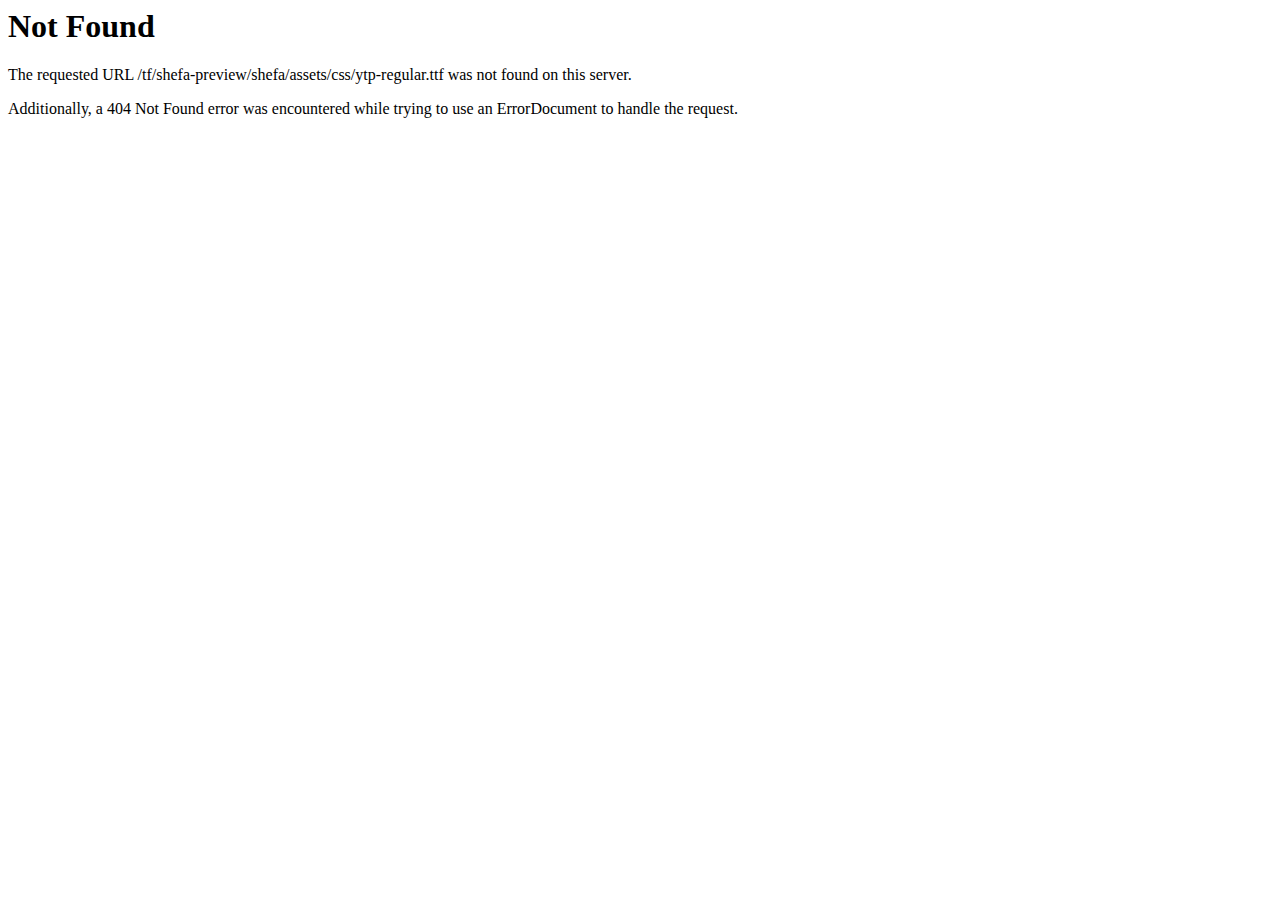
<file: index-image/assets/css/ytp-regular-2.html>
<!DOCTYPE HTML PUBLIC "-//IETF//DTD HTML 2.0//EN">
<html><head>
<title>404 Not Found</title>
</head><body>
<h1>Not Found</h1>
<p>The requested URL /tf/shefa-preview/shefa/assets/css/ytp-regular.ttf was not found on this server.</p>
<p>Additionally, a 404 Not Found
error was encountered while trying to use an ErrorDocument to handle the request.</p>
</body></html>
</file>
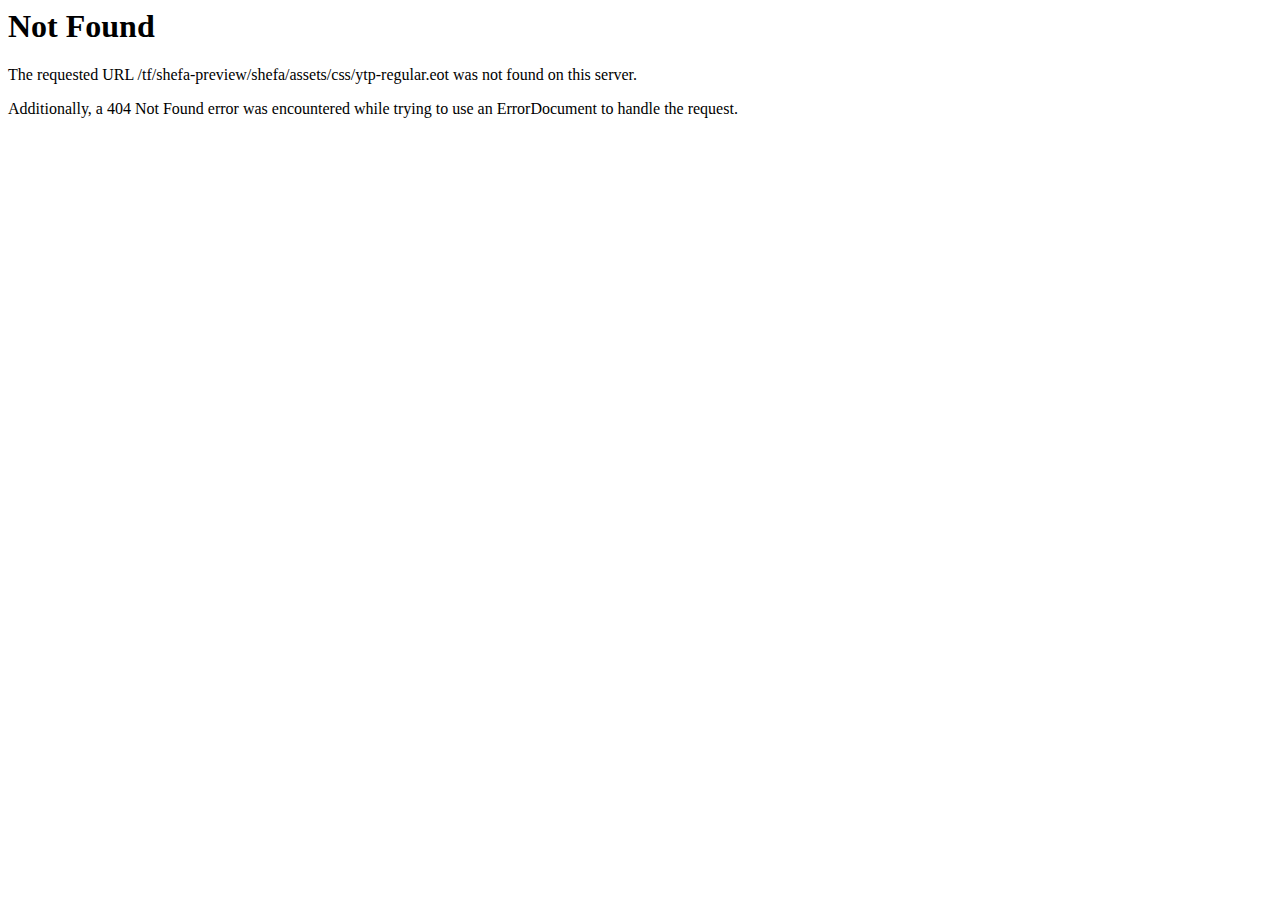
<file: index-image/assets/css/ytp-regular.html>
<!DOCTYPE HTML PUBLIC "-//IETF//DTD HTML 2.0//EN">
<html><head>
<title>404 Not Found</title>
</head><body>
<h1>Not Found</h1>
<p>The requested URL /tf/shefa-preview/shefa/assets/css/ytp-regular.eot was not found on this server.</p>
<p>Additionally, a 404 Not Found
error was encountered while trying to use an ErrorDocument to handle the request.</p>
</body></html>
</file>
<file: index-image/style.css>
/*************************************

Template Name: Colors - Personal Portfolio Template
Author: ThemeFusionBD
Version: 1.0
Design and Developed by: ThemeFusionBD

NOTE: This is main stylesheet of the template.

****************************************/


/*================================================
            Table of contents
==================================================

0. BASE CSS
1. PRELOADER
2. SECTION TITLE AND SECTION PADDING
3. HEADER AREA
4. WELCOME AREA
5. ABOUT AREA
6. SERVICES AREA
7. WORK AREA
8. QUOTES AREA
9. TESTIMONIAL AREA
10. CONTACT INFO AREA
11. FOOTER AREA

====================================================
            End table content
===================================================*/

@import url(https://fonts.googleapis.com/css?family=Roboto:400,500,300,700,900);



/*================================================
             0 BASE CSS
==================================================*/
a:focus { outline: 0 solid }
img {
    max-width: 100%;
    height: auto;
}
h1,
h2,
h3,
h4,
h5,
h6 {
    margin: 0 0 15px;
    font-weight: 700;
    color: #333;
    line-height: 1.4;
}
p{
    color: #666;
}
html,
body { height: 100% }
body {
    font-family: 'Roboto', sans-serif;
    font-weight: 400;
    line-height: 24px;
}
a:hover { text-decoration: none }

/* Remove Chrome Input Field's Unwanted Yellow Background Color */
input:-webkit-autofill, input:-webkit-autofill:hover, input:-webkit-autofill:focus {
    -webkit-box-shadow: 0 0 0px 1000px white inset !important;
}


/*================================================
             1 PRELOADER
==================================================*/
.preloader {
    position:fixed;
    width: 100%;
    height: 100%;
    left: 0;
    top: 0;
    background-color:#fff;
    z-index:9999999;
}
.preloader .spinner {
  left: 50%;
  margin-left: -20px;
  margin-top: -20px;
  position: absolute;
  top: 50%;
}
.spinner {
  margin: 100px auto;
  width: 50px;
  height: 40px;
  text-align: center;
  font-size: 10px;
}

.spinner > div {
  background-color: #333;
  height: 100%;
  width: 6px;
  display: inline-block;

  -webkit-animation: sk-stretchdelay 1.2s infinite ease-in-out;
  animation: sk-stretchdelay 1.2s infinite ease-in-out;
}

.spinner .rect2 {
  -webkit-animation-delay: -1.1s;
  animation-delay: -1.1s;
}

.spinner .rect3 {
  -webkit-animation-delay: -1.0s;
  animation-delay: -1.0s;
}

.spinner .rect4 {
  -webkit-animation-delay: -0.9s;
  animation-delay: -0.9s;
}

.spinner .rect5 {
  -webkit-animation-delay: -0.8s;
  animation-delay: -0.8s;
}

@-webkit-keyframes sk-stretchdelay {
  0%, 40%, 100% { -webkit-transform: scaleY(0.4) }
  20% { -webkit-transform: scaleY(1.0) }
}

@keyframes sk-stretchdelay {
  0%, 40%, 100% {
    transform: scaleY(0.4);
    -webkit-transform: scaleY(0.4);
  }  20% {
    transform: scaleY(1.0);
    -webkit-transform: scaleY(1.0);
  }
}
/*================================================
     2 SECTION TITLE AND SECTION PADDING
==================================================*/
.section-title{
    margin-bottom: 65px;
   text-align: center;
}
.section-title h2{
    font-size: 45px;
    margin-bottom: 5px;
    letter-spacing: 2px;
    font-weight: 900;
}

.section-title p{
    font-size: 14px;
    margin: 0;
}
.section-padding{
    padding: 100px 0;
}


/*================================================
             3 HEADER AREA
==================================================*/
.custom-navbar {
    border-width: 0;
    background: transparent;
    -webkit-transition: all 0.4s ease-in-out;
    transition: all 0.4s ease-in-out;
}
.logo a {
  color: #fff;
  display: inline-block;
  font-size: 24px;
  font-weight: 700;
  letter-spacing: 3px;
  margin-top: 18px;
  text-transform: uppercase;
  -webkit-transition: all 0.4s ease-in-out 0s;
  transition: all 0.4s ease-in-out 0s;
}

.logo a:focus {
    text-decoration: none;
}

.main-menu{
    text-transform: uppercase;
}
.main-menu ul.navbar-nav{
    float: right;
}
.main-menu ul.nav.navbar-nav li.active{
    position: relative;
}
.main-menu ul.nav.navbar-nav li.active a{



}
.main-menu ul.navbar-nav li a{
    color: #fff;
    font-weight: 500;
    font-size: 12px;
    padding: 30px 13px;
    -webkit-transition: all 0.4s ease-in-out;
    transition: all 0.4s ease-in-out;
    position: relative;
}

.main-menu ul.navbar-nav li a:focus {
    background: none;
}
.main-menu ul li:hover a{
    color: #f9f9f9;
    background: none;
}
.custom-navbar.top-nav-collapse .logo a{
    margin-top: 11px;
}
.custom-navbar.top-nav-collapse .main-menu ul.navbar-nav li a{
    color: #666;
     padding: 22px 13px;
}
.custom-navbar.top-nav-collapse .main-menu ul.nav.navbar-nav li.active a{


}

.logo a span {
  display: inline-block;
  font-size: 28px;
  padding: 10px 5px 10px 7px;
}

.custom-navbar.top-nav-collapse {
    background: #fff;
    box-shadow: 0 0 10px #333;
    border-width: 0;

}

.custom-navbar.top-nav-collapse .main-menu ul.navbar-nav li.active a:after{
    opacity: 1;
    -ms-filter: "progid:DXImageTransform.Microsoft.Alpha(Opacity=100)";
}


/*================================================
             4 WELCOME AREA
==================================================*/
.welcome-area {
    background-size: cover;
    z-index: 1;
    position: relative;
    height: 100%;
}
.welcome-area:after, .quotes-area:after{
    position: absolute;
    content: "";
    top: 0;
    left: 0;
    width: 100%;
    height: 100%;
    background: #000;
    opacity: .6;
    -ms-filter: "progid:DXImageTransform.Microsoft.Alpha(Opacity=70)";
    z-index: -1;
}
.welcome-table{
    display: table;
    width: 100%;
    height: 100%;
    text-align: center;
}
.welcome-cell{
    display: table-cell;
    vertical-align: middle;
}
.welcome-text{

}
.welcome-text{
    font-size: 65px;
    color: #fff;
}
.typed-cursor, .element {
  display: inline;
  font-weight: 900;
}

.welcome-area .home-arrow{
    text-align: center;
    position: absolute;
    bottom: -240px;
    left: 50%;
    -webkit-transform: translate(-50%, -50%);
    transform: translate(-50%, -50%);
}

.welcome-area .home-arrow a{
    font-size: 34px;
}
.welcome-area .home-arrow .fa {
    display: inline-block;
    -webkit-transform-style: preserve-3d;
    transform-style: preserve-3d;
    -webkit-animation-name: home-arrow;
    animation-name: home-arrow;
    animation-duration: 2s;
    -webkit-animation-duration: 2s;
    -webkit-animation-iteration-count: infinite;
    animation-iteration-count: infinite;
    -webkit-animation-timing-function: linear;
    animation-timing-function: linear;
}
@-webkit-keyframes home-arrow{
    from {
        -webkit-transform: translate3d( 0, 0px, 0);
        transform: translate3d( 0, 0px, 0);
        filter: alpha(opacity=0);
        opacity: 0;
        -ms-filter: "progid:DXImageTransform.Microsoft.Alpha(Opacity=0)";
    }
    10% {
        -webkit-transform: translate3d( 0, 5px, 0);
        transform: translate3d( 0, 5px, 0);
        filter: alpha(opacity=100);
        opacity: 1;
        -ms-filter: "progid:DXImageTransform.Microsoft.Alpha(Opacity=100)";
    }
    to {
        -webkit-transform: translate3d( 0, 30px, 0);
        transform: translate3d( 0, 30px, 0);
        filter: alpha(opacity=0);
        opacity: 0;
        -ms-filter: "progid:DXImageTransform.Microsoft.Alpha(Opacity=0)";
    }
}

@keyframes home-arrow{
    from {
        -webkit-transform: translate3d( 0, 0px, 0);
        transform: translate3d( 0, 0px, 0);
        filter: alpha(opacity=0);
        opacity: 0;
        -ms-filter: "progid:DXImageTransform.Microsoft.Alpha(Opacity=0)";
    }
    10% {
        -webkit-transform: translate3d( 0, 5px, 0);
        transform: translate3d( 0, 5px, 0);
        filter: alpha(opacity=100);
        opacity: 1;
        -ms-filter: "progid:DXImageTransform.Microsoft.Alpha(Opacity=100)";
    }
    to {
        -webkit-transform: translate3d( 0, 30px, 0);
        transform: translate3d( 0, 30px, 0);
        filter: alpha(opacity=0);
        opacity: 0;
        -ms-filter: "progid:DXImageTransform.Microsoft.Alpha(Opacity=0)";
    }
}

/*================================================
             5 ABOUT AREA
==================================================*/
.about-area{

}
.author-image {
  text-align: center;
}

.social-icon {
   margin-top: 10px;
    margin-left: -5px;
    text-align: center;
}
.social-icon a{
   width: 32px;
    height: 32px;
    color: #000;
    display: inline-table;
    text-align: center;
    font-size: 16px;
    margin-left: 5px;
    margin-bottom: 15px;
}
.social-icon a i{
    display: table-cell;
    vertical-align: middle;
}

.about-text {
  padding: 15px 0;
}

.about-text h2 {
    font-size: 34px;
    font-weight: 300;
    margin-top: 0;
    text-transform: uppercase;
}
.about-text h4 {
    font-size: 20px;
    font-weight: 300;
    text-transform: uppercase;
}

.about-text p{
    font-size: 16px;
    line-height: 28px;
    font-weight: 300;
}
.about-text span{
    font-weight: 700;
    display: inline-block;
}
.about-text .btn{
     margin-right: 15px;
    margin-top: 15px;
}

.btn, a.btn {
  border-radius: 0 !important;
  cursor: pointer;
  font-size: 12px;
  font-weight: 700 !important;
  letter-spacing: 0.2em;
  overflow: hidden;
  padding: 16px 28px;
  text-align: center;
  text-transform: uppercase;
 border: 2px solid transparent;
  -webkit-transition: all 0.4s ease 0s;
  transition: all 0.4s ease 0s;
}
.about-text a.btn i.fa {
  display: inline-block;
  margin-right: 7px;
}

.btn:hover, a.btn:hover, .btn.btn-effect:hover {

}

.btn.extra, a.btn.extra {
     background: #333;
    color: #fff;
    border: 2px solid transparent;
}
btn.extra:hover, a.btn.extra:hover{
     color: #333;
    border: 2px solid #333;
    background: transparent;

}
.btn:focus, a.btn:focus {
    outline: none;
}
.btn:hover, a.btn:hover{

}
.btn.extra:hover, a.btn.extra:hover{

}

/*================================================
            6 SERVICES AREA
==================================================*/
.services-area{
    background-color: #f5f5f5;
}
.single-service {
    border: 1px solid transparent;
    background-color: #fff;
    box-shadow: 1px 1px 9px rgba(0, 0, 0, 0.1);
    font-size: 15px;
    font-weight: 300;
    margin-bottom: 30px;
    padding: 50px 33px 46px;
    -webkit-transition: 0.3s;
    transition: 0.3s;
}
.service-img {
  height: 65px;
  width: 60px;
  background-size: contain;
  margin: 0 auto;
  background-repeat: no-repeat;
}
.single-service h3 {
    font-size: 18px;
    font-weight: 400;
    margin: 15px 0 20px;
    text-transform: capitalize;
}
.single-service p{
    margin: 0;
}
.single-service.theme-color:hover{

}


/*================================================
            7 WORK AREA
==================================================*/
.work-inner .mix {
    display: none;
}
ul.work-list {
    list-style: outside none none;
    margin-bottom: 30px;
    padding: 0;
}
ul.work-list li {
    cursor: pointer;
    display: inline-block;
    padding: 5px 10px;
    font-size: 13px;
    text-transform: uppercase;
    -webkit-transition: 0.4s;
    transition: 0.4s;
}

.single-work {
    position: relative;
    overflow: hidden;
   }

.single-work img {
    -webkit-transform: scale(1);
            transform: scale(1);
    -webkit-transition: all 0.4s ease 0s;
    transition: all 0.4s ease 0s;
}
.single-work:hover img {
    -webkit-transform: scale(1);
            transform: scale(1);
}
.row.no-gutter [class*="col-"]{
    margin: 0;
    padding: 0;
}

.item-hover {
     padding: 30px;
    height: 100%;
    left: 0;
    position: absolute;
    top: 0;
   width: 100%;
    -webkit-transition: 0.4s;
    transition: 0.4s;
    z-index: 1;
    opacity: 0;
    -ms-filter: "progid:DXImageTransform.Microsoft.Alpha(Opacity=0)";
    -webkit-transition: 0.6s;
    transition: 0.6s;
}
.item-hover:before{
    position: absolute;
    content: "";
    width: 100%;
    height: 100%;
    top: 0;
    left: 0;
    background: #000;
    opacity: 0;
    -ms-filter: "progid:DXImageTransform.Microsoft.Alpha(Opacity=0)";
    visibility: hidden;
    z-index: -1;
    -webkit-transition: 0.4s;
    transition: 0.4s;
}

.single-work:hover .item-hover:before{
    opacity: 0.7;
    -ms-filter: "progid:DXImageTransform.Microsoft.Alpha(Opacity=70)";
    visibility: visible;
}
.single-work:hover .item-hover{
    opacity: 1;
    -ms-filter: "progid:DXImageTransform.Microsoft.Alpha(Opacity=100)";
}
.work-table {
    display: table;
    height: 100%;
    text-align: center;
    width: 100%;
}
.work-tablecell {
    display: table-cell;
    vertical-align: middle;
}
.single-work:hover .hover-content{

}
.hover-content h3, .hover-content p{
    color: #fff;
    margin: 0;
}
.hover-content h3{
    margin-bottom: 10px;
    font-weight: 500;
    font-size: 22px;
    text-transform: uppercase;
}
.hover-content p{
    font-weight: 300;
    font-size: 14px;
    line-height: 22px;
}

.hover-content a {
}
.hover-content a {
  display: inline-block;
  font-size: 18px;
  height: 40px;
  line-height: 40px;
  margin-right: 10px;
  margin-top: 15px;
  text-align: center;
  -webkit-transition: all 0.4s ease 0s;
  transition: all 0.4s ease 0s;
  width: 40px;
}
.hover-content a.work-link{
    margin-right: 0;
}

/*================================================
            8 QUOTES AREA
==================================================*/
.quotes-area{
    background-size: cover;
    background-attachment: fixed;
    position: relative;
    z-index: 1;
}
.quotes-content h3{
    font-size: 42px;
    color: #fff;
    margin-bottom: 25px;
    font-size: 800;
}
.quotes-content p{
    color: #fff;
}
.quotes-content a{

    margin-top: 25px;
}
.quotes-area i.fa.fa-pencil {
  font-size: 16px;
  padding-right: 6px;
}


/*================================================
            9 TESTIMONIAL AREA
==================================================*/

.testimonial-area{

}
.single-testimonial {
    position: relative;
    background-color: #fff;
    padding: 15px 20px;
    border: 1px solid #ddd;
}
.t-image {
    height: 70px;
    left: 20px;
    position: absolute;
    right: 0;
    width: 70px;
}
.t-name{
    padding: 13px 0;
}
.t-image img {
    border-radius: 50%;
    width: 100%;
}
.t-author h4 {
    margin: 0;
    font-size: 16px;
    text-transform: uppercase;
}
.t-content {
    margin-top: 30px;
    font-size: 15px;
}
.t-author {
    padding-left: 85px;
}
.testimonial-area .owl-dots {
  margin-top: 35px;
  text-align: center;
}
.testimonial-area .owl-dots div {
  background: #222 none repeat scroll 0 0;
  display: inline-block;
  height: 5px;
  margin-left: 5px;
  width: 15px;
}
.testimonial-area .owl-dots div.active{

}


/*================================================
            10 CONTACT INFO SECTION
==================================================*/
.contact-info-area{
     background: #f5f5f5;
}
.contact-form, .author-adress{
    background-color: #fff;
     box-shadow: 1px 1px 9px rgba(0, 0, 0, 0.1);
    padding: 40px 30px;
}
.contact-form .form-group{
	margin-bottom: 16px;
}
.form-control{
	padding: 15px;
	height:auto;
	box-shadow:none !important;
	border:none;
	border-radius:0;
	background:#f5f5f5;
    border-radius: 5px;
}
textarea.form-control{
	resize:vertical;
    height: 120px;
}
.form-control:focus{
	border: 0 solid;
}
.btn.disabled, .btn[disabled], fieldset[disabled] .btn {
  box-shadow: none;
  cursor: not-allowed;
  opacity: 1;
  -ms-filter: "progid:DXImageTransform.Microsoft.Alpha(Opacity=100)";
}
.btn.btn-effect.disabled{
    cursor: not-allowed;
}
.btn.btn-effect.disabled:hover {

}
.single-address{
    margin-bottom: 20px;
}
.single-address i.fa {
  float: left;
  font-size: 24px;
  height: 60px;
  line-height: 30px;
  margin-right: 20px;
  width: 30px;
}


.single-address h4{
    margin-bottom: 10px;
    font-weight: 400;
}

.single-address p {
    font-size: 15px;
    font-weight: 300;
}
.social-link{
    margin-top: 10px;
}
.social-link ul {
    list-style: outside none none;
    margin: 0;
    padding: 0;
}
.social-link li {
    display: inline-block;
}
.social-link li a {
    border-radius: 50%;
    color: #fff;
    display: inline-block;
    font-size: 16px;
    height: 45px;
    line-height: 45px;
    margin-right: 5px;
    text-align: center;
    width: 45px;
    -webkit-transition: 0.4s;
    transition: 0.4s;
}
.facebook-color{background-color: #3b5998;}
.twitter-color{background-color: #1a90d9 ;}
.linkedin-color{background-color: #0077b5  ;}
.google-color{background-color: #ff5252 ;}
.skype-color{background-color: #01a4e0 ;}
.youtube-color{background-color: #d32322 ;}

/*================================================
            11 FOOTER SECTION
==================================================*/
.footer{
    background-color: #333;
    padding: 20px 0;
}
.footer p{
    font-size: 16px;
    color: #fff;
    margin: 0px;
}
</file>
<file: index-image/assets/theme/yellow.css>
/*===== yellow css =======*/
.custom-navbar.top-nav-collapse .logo a.theme-color{
    color: #ffc814;
}
.logo a.theme-color span{
    background: #ffc814 none repeat scroll 0 0;
    color: #fff;
}

.custom-navbar.top-nav-collapse .main-menu ul.navbar-nav li.active a.theme-color{
    background-color: #ffc814;
    color: #333;
}
@media only screen and (max-width: 767px) {
    .custom-navbar.top-nav-collapse .main-menu ul.navbar-nav li.active a.theme-color{
    background: transparent;
    color: #ffc814;
}
    .logo a.theme-color{
        color: #ffc814;
    }
    
}
.welcome-area .home-arrow a.theme-color{
    color: #ffc814;
}
.about-text span.theme-color{
    color: #ffc814;
}

btn.theme-color, a.btn.theme-color, .btn{
    background: #ffc814;
    color: #333;
}

.btn.theme-color.btn-effect.disabled:hover, btn.theme-color:hover , a.btn.theme-color:hover, .btn.focus, .btn:focus, .btn:hover {
    color: #333;
    background: transparent;
    border: 2px solid #ffc814;
}
a.btn.quotes-btn:hover{
    color: #fff;
    border: 2px solid #ffc814;
}
.single-service.theme-color:hover{
    border: 1px solid #ffc814;
}
ul.work-list li.theme-color.active{
    color: #333;
    background: #ffc814;
}
.hover-content a.theme-color{
    background: #ffc814;
    color: #333;
}
.hover-content a.theme-color:hover{
    background: #fff;
    color: #333;
}
.testimonial-area .owl-dots div.active{
   background: #ffc814;
}
.btn.btn-effect.disabled {
  color: #333;
    background-color: #ffc814; 
}
.single-address.theme-color i.fa{
    color: #ffc814;
}
.facebook-color.theme-color:hover{background-color: #ffc814; color: #333;}
.twitter-color.theme-color:hover{background-color: #ffc814 ; color: #333;}
.linkedin-color.theme-color:hover{background-color: #ffc814; color: #333;}
.google-color.theme-color:hover{background-color: #ffc814 ; color: #333;}
.skype-color.theme-color:hover{background-color: #ffc814 ; color: #333;}
.youtube-color.theme-color:hover{background-color: #ffc814; color: #333;}
</file>
<file: index-image/assets/css/responsive.css>
/**********************************************

Template Name:  Alo - Personal Portfolio Template
Author: ThemeFusionBD
Version: 1.0
Design and Developed by: ThemeFusionBD

NOTE: This is responsive stylesheet of the template, This file contains the styling for various devices like mobile phone, tablet, laptop etc.

*************************************************/

/* Medium Layout: 1280px. */
@media only screen and (min-width: 992px) and (max-width: 1200px) { 
  .about-text {
    padding: 10px 0;
}
    
}
/* Tablet Layout: 768px. */
@media only screen and (min-width: 768px) and (max-width: 991px) { 
  .welcome-area .home-arrow {
  bottom: -220px;
}
.about-text {
  margin-top: 30px;
    padding: 0;
}
.single-service {
    margin-bottom: 30px;
}
.author-adress {
  margin-top: 30px;
}  
    
    
}
/* Mobile Layout lower than: 320px. */
@media only screen and (max-width: 767px) { 
    
.section-title h2 {
  font-size: 32px;
}
.quotes-content h3 {
  line-height: 1.2;
    font-size: 36px;
}
.custom-navbar{
    padding: 12px 0;
    -webkit-transition: all 0.4s ease-in-out;
    transition: all 0.4s ease-in-out;
    background: #fff;
}
.logo a {
  font-size: 18px;
  margin-top: 2px;
}
    .custom-navbar.top-nav-collapse .logo a {
  margin-top: 2px;
}
    .logo a span {
  font-size: 22px;
}
.main-menu ul.navbar-nav {
    float: left;
}
.main-menu ul.navbar-nav li a {
  color: #666;
  padding: 10px 5px;
}
.main-menu ul.nav.navbar-nav li.active:before{
    display: none;
}
.navbar-collapse {
  border-top: 1px solid transparent;
  box-shadow: 0 1px 0 rgba(255, 255, 255, 0.4) inset;
  margin-top: 15px;
}

  .navbar-toggle {
  float: none;
  margin: 0;
  padding: 9px;
  -webkit-transition: all 0.4s ease-in-out 0s;
  transition: all 0.4s ease-in-out 0s;
}
  .navbar-toggle .icon-bar {
  background: #333 none repeat scroll 0 0
}  
.navbar-header {
    display: inline-block;
    float: right;
    margin-top: 7px;
    -webkit-transition: all 0.4s ease-in-out;
    transition: all 0.4s ease-in-out;
}
.custom-navbar.top-nav-collapse .main-menu ul.navbar-nav li a{padding: 10px 5px;}
.custom-navbar.top-nav-collapse .navbar-collapse {
  border-top: 1px solid transparent;
  box-shadow: 0 1px 0 rgba(255, 255, 255, 0.4) inset;
  margin-top: 15px;
}
.custom-navbar.top-nav-collapse .navbar-toggle{
    float: none;
    margin: 0;
    padding: 9px;
    -webkit-transition: all 0.4s ease-in-out;
    transition: all 0.4s ease-in-out;
}
    .custom-navbar .navbar-toggle .icon-bar {
  background: #333 none repeat scroll 0 0
}
 .custom-navbar.top-nav-collapse .navbar-header {
  margin-top: 7px;
}
    .custom-navbar.top-nav-collapse {
  padding: 12px 0;
}
.mobile-menu-activated ul.nav.navbar-nav{}
.mobile-menu-activated ul.nav.navbar-nav li{display: block;text-align: left;}
.mobile-menu-activated ul.nav.navbar-nav li a{}
.main-menu ul.navbar-nav{
    text-align: left !important;
    display: block;
}
    
.welcome-text{
    font-size: 34px;
}
    .welcome-area .home-arrow{
        bottom: -90px;
    }

  .section-padding{
    padding:  80px 0px;
}
    .section-title {
  margin-bottom: 60px;
}
    .about-text h2 {
  font-size: 28px;
}
.author-image {
    margin-bottom: 0px;
}
    .about-text {
  margin-top: 30px;
        padding: 0;
}
    .about-text .btn{
     margin-right: 15px;
    margin-top: 15px;
    margin-bottom: 15px;
}
    .service-space{
    height: 0px;
}
.single-service {
    margin-bottom: 30px;
}
.author-adress {
  margin-top: 30px;
}
.social-link li a {
  font-size: 14px;
  height: 35px;
  line-height: 35px;
  width: 35px;
  margin-bottom: 10px;
}   


.footer{
    
}
.footer-text P{
    font-size: 14px;
    }
    
    
}


/* Wide Mobile Layout: 480px. */
@media only screen and (min-width: 480px) and (max-width: 767px) { 
    
.mobile-menu-activated ul.nav.navbar-nav li a{padding: 10px 5px;}
    

}
</file>
<file: index-video/style.css>
/*************************************

Template Name: Colors - Personal Portfolio Template
Author: ThemeFusionBD
Version: 1.0
Design and Developed by: ThemeFusionBD

NOTE: This is main stylesheet of the template.

****************************************/


/*================================================
            Table of contents  
==================================================
 
0. BASE CSS
1. PRELOADER
2. SECTION TITLE AND SECTION PADDING
3. HEADER AREA
4. WELCOME AREA
5. ABOUT AREA
6. SERVICES AREA
7. WORK AREA
8. QUOTES AREA
9. TESTIMONIAL AREA 
10. CONTACT INFO AREA
11. FOOTER AREA

====================================================
            End table content 
===================================================*/

@import url(https://fonts.googleapis.com/css?family=Roboto:400,500,300,700,900);



/*================================================
             0 BASE CSS
==================================================*/
a:focus { outline: 0 solid }
img {
    max-width: 100%;
    height: auto;
}
h1,
h2,
h3,
h4,
h5,
h6 {
    margin: 0 0 15px;
    font-weight: 700;
    color: #333;
    line-height: 1.4;
}
p{
    color: #666;
}
html,
body { height: 100% }
body {
    font-family: 'Roboto', sans-serif;
    font-weight: 400;
    line-height: 24px;
}
a:hover { text-decoration: none }

/* Remove Chrome Input Field's Unwanted Yellow Background Color */
input:-webkit-autofill, input:-webkit-autofill:hover, input:-webkit-autofill:focus {
    -webkit-box-shadow: 0 0 0px 1000px white inset !important;
}


/*================================================
             1 PRELOADER
==================================================*/
.preloader {
    position:fixed;
    width: 100%;
    height: 100%;
    left: 0;
    top: 0;
    background-color:#fff;
    z-index:9999999;
}
.preloader .spinner {
  left: 50%;
  margin-left: -20px;
  margin-top: -20px;
  position: absolute;
  top: 50%;
}
.spinner {
  margin: 100px auto;
  width: 50px;
  height: 40px;
  text-align: center;
  font-size: 10px;
}

.spinner > div {
  background-color: #333;
  height: 100%;
  width: 6px;
  display: inline-block;
  
  -webkit-animation: sk-stretchdelay 1.2s infinite ease-in-out;
  animation: sk-stretchdelay 1.2s infinite ease-in-out;
}

.spinner .rect2 {
  -webkit-animation-delay: -1.1s;
  animation-delay: -1.1s;
}

.spinner .rect3 {
  -webkit-animation-delay: -1.0s;
  animation-delay: -1.0s;
}

.spinner .rect4 {
  -webkit-animation-delay: -0.9s;
  animation-delay: -0.9s;
}

.spinner .rect5 {
  -webkit-animation-delay: -0.8s;
  animation-delay: -0.8s;
}

@-webkit-keyframes sk-stretchdelay {
  0%, 40%, 100% { -webkit-transform: scaleY(0.4) }  
  20% { -webkit-transform: scaleY(1.0) }
}

@keyframes sk-stretchdelay {
  0%, 40%, 100% { 
    transform: scaleY(0.4);
    -webkit-transform: scaleY(0.4);
  }  20% { 
    transform: scaleY(1.0);
    -webkit-transform: scaleY(1.0);
  }
}
/*================================================
     2 SECTION TITLE AND SECTION PADDING
==================================================*/
.section-title{
    margin-bottom: 65px;
   text-align: center;
}
.section-title h2{
    font-size: 45px;
    margin-bottom: 5px;
    letter-spacing: 2px;
    font-weight: 900;
}

.section-title p{
    font-size: 14px;
    margin: 0;
}
.section-padding{
    padding: 100px 0;
}


/*================================================
             3 HEADER AREA
==================================================*/
.custom-navbar {
    border-width: 0;
    background: transparent;
    -webkit-transition: all 0.4s ease-in-out;
    transition: all 0.4s ease-in-out;
}
.logo a {
  color: #fff;
  display: inline-block;
  font-size: 24px;
  font-weight: 700;
  letter-spacing: 3px;
  margin-top: 18px;
  text-transform: uppercase;
  -webkit-transition: all 0.4s ease-in-out 0s;
  transition: all 0.4s ease-in-out 0s;
}

.logo a:focus {
    text-decoration: none;
}

.main-menu{
    text-transform: uppercase;
}
.main-menu ul.navbar-nav{
    float: right;
}
.main-menu ul.nav.navbar-nav li.active{
    position: relative;
}
.main-menu ul.nav.navbar-nav li.active a{
    
    
   
}
.main-menu ul.navbar-nav li a{
    color: #fff;
    font-weight: 500;
    font-size: 12px;
    padding: 30px 13px;
    -webkit-transition: all 0.4s ease-in-out;
    transition: all 0.4s ease-in-out;
    position: relative;
}

.main-menu ul.navbar-nav li a:focus {
    background: none;
}
.main-menu ul li:hover a{
    color: #f9f9f9;
    background: none;
}
.custom-navbar.top-nav-collapse .logo a{
    margin-top: 11px;
}
.custom-navbar.top-nav-collapse .main-menu ul.navbar-nav li a{
    color: #666;
     padding: 22px 13px;
}
.custom-navbar.top-nav-collapse .main-menu ul.nav.navbar-nav li.active a{
    
   
}

.logo a span {
  display: inline-block;
  font-size: 28px;
  padding: 10px 5px 10px 7px;
}

.custom-navbar.top-nav-collapse {
    background: #fff;
    box-shadow: 0 0 10px #333;
    border-width: 0;

}

.custom-navbar.top-nav-collapse .main-menu ul.navbar-nav li.active a:after{
    opacity: 1;
    -ms-filter: "progid:DXImageTransform.Microsoft.Alpha(Opacity=100)";
}


/*================================================
             4 WELCOME AREA
==================================================*/
.welcome-area {
    background-size: cover;
    z-index: 1;
    position: relative;
    height: 100%;
}
.welcome-area:after, .quotes-area:after{
    position: absolute;
    content: "";
    top: 0;
    left: 0;
    width: 100%;
    height: 100%;
    background: #000;
    opacity: .6;
    -ms-filter: "progid:DXImageTransform.Microsoft.Alpha(Opacity=70)";
    z-index: -1;
}
.welcome-table{
    display: table;
    width: 100%;
    height: 100%;
    text-align: center;
}
.welcome-cell{
    display: table-cell;
    vertical-align: middle;
}
.welcome-text{
    
}
.welcome-text{
    font-size: 65px;
    color: #fff;
}
.typed-cursor, .element {
  display: inline;
  font-weight: 900;
}

.welcome-area .home-arrow{
    text-align: center;
    position: absolute;
    bottom: -240px;
    left: 50%;
    -webkit-transform: translate(-50%, -50%);
    transform: translate(-50%, -50%);
}

.welcome-area .home-arrow a{
    font-size: 34px;
}
.welcome-area .home-arrow .fa {
    display: inline-block;
    -webkit-transform-style: preserve-3d;
    transform-style: preserve-3d;
    -webkit-animation-name: home-arrow;
    animation-name: home-arrow;
    animation-duration: 2s;
    -webkit-animation-duration: 2s;
    -webkit-animation-iteration-count: infinite;
    animation-iteration-count: infinite;
    -webkit-animation-timing-function: linear;
    animation-timing-function: linear;
}
@-webkit-keyframes home-arrow{
    from {
        -webkit-transform: translate3d( 0, 0px, 0);
        transform: translate3d( 0, 0px, 0);
        filter: alpha(opacity=0);
        opacity: 0;
        -ms-filter: "progid:DXImageTransform.Microsoft.Alpha(Opacity=0)";
    }
    10% {
        -webkit-transform: translate3d( 0, 5px, 0);
        transform: translate3d( 0, 5px, 0);
        filter: alpha(opacity=100);
        opacity: 1;
        -ms-filter: "progid:DXImageTransform.Microsoft.Alpha(Opacity=100)";
    }
    to {
        -webkit-transform: translate3d( 0, 30px, 0);
        transform: translate3d( 0, 30px, 0);
        filter: alpha(opacity=0);
        opacity: 0;
        -ms-filter: "progid:DXImageTransform.Microsoft.Alpha(Opacity=0)";
    }
}

@keyframes home-arrow{
    from {
        -webkit-transform: translate3d( 0, 0px, 0);
        transform: translate3d( 0, 0px, 0);
        filter: alpha(opacity=0);
        opacity: 0;
        -ms-filter: "progid:DXImageTransform.Microsoft.Alpha(Opacity=0)";
    }
    10% {
        -webkit-transform: translate3d( 0, 5px, 0);
        transform: translate3d( 0, 5px, 0);
        filter: alpha(opacity=100);
        opacity: 1;
        -ms-filter: "progid:DXImageTransform.Microsoft.Alpha(Opacity=100)";
    }
    to {
        -webkit-transform: translate3d( 0, 30px, 0);
        transform: translate3d( 0, 30px, 0);
        filter: alpha(opacity=0);
        opacity: 0;
        -ms-filter: "progid:DXImageTransform.Microsoft.Alpha(Opacity=0)";
    }
}

/*================================================
             5 ABOUT AREA
==================================================*/
.about-area{
    
}
.author-image {
  text-align: center;
}

.social-icon {
   margin-top: 10px;
    margin-left: -5px;
    text-align: center;
}
.social-icon a{
   width: 32px;
    height: 32px;
    color: #000;
    display: inline-table;
    text-align: center;
    font-size: 16px;
    margin-left: 5px;
    margin-bottom: 15px;
}
.social-icon a i{
    display: table-cell;
    vertical-align: middle;
}

.about-text {
  padding: 15px 0;
}

.about-text h2 {
    font-size: 34px;
    font-weight: 300;
    margin-top: 0;
    text-transform: uppercase;
}
.about-text h4 {
    font-size: 20px;
    font-weight: 300;
    text-transform: uppercase;
}

.about-text p{
    font-size: 16px;
    line-height: 28px;
    font-weight: 300;
}
.about-text span{
    font-weight: 700;
    display: inline-block;
}
.about-text .btn{
     margin-right: 15px;
    margin-top: 15px;
}

.btn, a.btn {
  border-radius: 0 !important;
  cursor: pointer;
  font-size: 12px;
  font-weight: 700 !important;
  letter-spacing: 0.2em;
  overflow: hidden;
  padding: 16px 28px;
  text-align: center;
  text-transform: uppercase;
 border: 2px solid transparent;
  -webkit-transition: all 0.4s ease 0s;
  transition: all 0.4s ease 0s;
}
.about-text a.btn i.fa {
  display: inline-block;
  margin-right: 7px;
}

.btn:hover, a.btn:hover, .btn.btn-effect:hover {
     
}

.btn.extra, a.btn.extra {
     background: #333;
    color: #fff;
    border: 2px solid transparent;
}
btn.extra:hover, a.btn.extra:hover{
     color: #333;
    border: 2px solid #333;
    background: transparent;
    
}
.btn:focus, a.btn:focus {
    outline: none;
}
.btn:hover, a.btn:hover{
   
}
.btn.extra:hover, a.btn.extra:hover{
    
}

/*================================================
            6 SERVICES AREA
==================================================*/
.services-area{
    background-color: #f5f5f5;
}
.single-service {
    border: 1px solid transparent;
    background-color: #fff;
    box-shadow: 1px 1px 9px rgba(0, 0, 0, 0.1);
    font-size: 15px;
    font-weight: 300;
    margin-bottom: 30px;
    padding: 50px 33px 46px;
    -webkit-transition: 0.3s;
    transition: 0.3s;
}
.service-img {
  height: 65px;
  width: 60px;
  background-size: contain;
  margin: 0 auto;
  background-repeat: no-repeat;
}
.single-service h3 {
    font-size: 18px;
    font-weight: 400;
    margin: 15px 0 20px;
    text-transform: capitalize;
}
.single-service p{
    margin: 0;
}
.single-service.theme-color:hover{
   
}


/*================================================
            7 WORK AREA
==================================================*/
.work-inner .mix {
    display: none;
}
ul.work-list {
    list-style: outside none none;
    margin-bottom: 30px;
    padding: 0;
}
ul.work-list li {
    cursor: pointer;
    display: inline-block;
    padding: 5px 10px;
    font-size: 13px;
    text-transform: uppercase;
    -webkit-transition: 0.4s;
    transition: 0.4s;
}

.single-work {
    position: relative;
    overflow: hidden;
   }

.single-work img {
    -webkit-transform: scale(1.15);
            transform: scale(1.15);
    -webkit-transition: all 0.4s ease 0s;
    transition: all 0.4s ease 0s;
}
.single-work:hover img {
    -webkit-transform: scale(1);
            transform: scale(1);
}
.row.no-gutter [class*="col-"]{
    margin: 0;
    padding: 0;
}

.item-hover {
     padding: 30px;
    height: 100%;
    left: 0;
    position: absolute;
    top: 0;
   width: 100%;
    -webkit-transition: 0.4s;
    transition: 0.4s;
    z-index: 1;
    opacity: 0;
    -ms-filter: "progid:DXImageTransform.Microsoft.Alpha(Opacity=0)";
    -webkit-transition: 0.6s;
    transition: 0.6s;
}
.item-hover:before{
    position: absolute;
    content: "";
    width: 100%;
    height: 100%;
    top: 0;
    left: 0;
    background: #000;
    opacity: 0;
    -ms-filter: "progid:DXImageTransform.Microsoft.Alpha(Opacity=0)";
    visibility: hidden;
    z-index: -1;
    -webkit-transition: 0.4s;
    transition: 0.4s;
}

.single-work:hover .item-hover:before{
    opacity: 0.7;
    -ms-filter: "progid:DXImageTransform.Microsoft.Alpha(Opacity=70)";
    visibility: visible;
}
.single-work:hover .item-hover{
    opacity: 1;
    -ms-filter: "progid:DXImageTransform.Microsoft.Alpha(Opacity=100)";
}
.work-table {
    display: table;
    height: 100%;
    text-align: center;
    width: 100%;
}
.work-tablecell {
    display: table-cell;
    vertical-align: middle;
}
.single-work:hover .hover-content{
    
}
.hover-content h3, .hover-content p{
    color: #fff;
    margin: 0;
}
.hover-content h3{
    margin-bottom: 10px;
    font-weight: 500;
    font-size: 22px;
    text-transform: uppercase;
}
.hover-content p{
    font-weight: 300;
    font-size: 14px;
    line-height: 22px;
}

.hover-content a {
}
.hover-content a {
  display: inline-block;
  font-size: 18px;
  height: 40px;
  line-height: 40px;
  margin-right: 10px;
  margin-top: 15px;
  text-align: center;
  -webkit-transition: all 0.4s ease 0s;
  transition: all 0.4s ease 0s;
  width: 40px;
}
.hover-content a.work-link{
    margin-right: 0;
}

/*================================================
            8 QUOTES AREA 
==================================================*/
.quotes-area{
    background-size: cover;
    background-attachment: fixed;
    position: relative;
    z-index: 1;
}
.quotes-content h3{
    font-size: 42px;
    color: #fff;
    margin-bottom: 25px;
    font-size: 800;
}
.quotes-content p{
    color: #fff;
}
.quotes-content a{
   
    margin-top: 25px;
}
.quotes-area i.fa.fa-pencil {
  font-size: 16px;
  padding-right: 6px;
}


/*================================================
            9 TESTIMONIAL AREA 
==================================================*/

.testimonial-area{
    
}
.single-testimonial {
    position: relative;
    background-color: #fff;
    padding: 15px 20px;
    border: 1px solid #ddd;
}
.t-image {
    height: 70px;
    left: 20px;
    position: absolute;
    right: 0;
    width: 70px;
}
.t-name{
    padding: 13px 0;
}
.t-image img {
    border-radius: 50%;
    width: 100%;
}
.t-author h4 {
    margin: 0;
    font-size: 16px;
    text-transform: uppercase;
}
.t-content {
    margin-top: 30px;
    font-size: 15px;
}
.t-author {
    padding-left: 85px;
}
.testimonial-area .owl-dots {
  margin-top: 35px;
  text-align: center;
}
.testimonial-area .owl-dots div {
  background: #222 none repeat scroll 0 0;
  display: inline-block;
  height: 5px;
  margin-left: 5px;
  width: 15px;
}
.testimonial-area .owl-dots div.active{
   
}


/*================================================
            10 CONTACT INFO SECTION
==================================================*/
.contact-info-area{
     background: #f5f5f5;
}
.contact-form, .author-adress{
    background-color: #fff;
     box-shadow: 1px 1px 9px rgba(0, 0, 0, 0.1);
    padding: 40px 30px;
}
.contact-form .form-group{
	margin-bottom: 16px;
}
.form-control{
	padding: 15px;
	height:auto;
	box-shadow:none !important;
	border:none;
	border-radius:0;
	background:#f5f5f5;
    border-radius: 5px;
}
textarea.form-control{
	resize:vertical;
    height: 120px;
}
.form-control:focus{
	border: 0 solid;
}
.btn.disabled, .btn[disabled], fieldset[disabled] .btn {
  box-shadow: none;
  cursor: not-allowed;
  opacity: 1;
  -ms-filter: "progid:DXImageTransform.Microsoft.Alpha(Opacity=100)";
}
.btn.btn-effect.disabled{
    cursor: not-allowed;
}
.btn.btn-effect.disabled:hover {
  
}
.single-address{
    margin-bottom: 20px;
}
.single-address i.fa {
  float: left;
  font-size: 24px;
  height: 60px;
  line-height: 30px;
  margin-right: 20px;
  width: 30px;
}


.single-address h4{
    margin-bottom: 10px;
    font-weight: 400;
}

.single-address p {
    font-size: 15px;
    font-weight: 300;
}
.social-link{
    margin-top: 10px;
}
.social-link ul {
    list-style: outside none none;
    margin: 0;
    padding: 0;
}
.social-link li {
    display: inline-block;
}
.social-link li a {
    border-radius: 50%;
    color: #fff;
    display: inline-block;
    font-size: 16px;
    height: 45px;
    line-height: 45px;
    margin-right: 5px;
    text-align: center;
    width: 45px;
    -webkit-transition: 0.4s;
    transition: 0.4s;
}
.facebook-color{background-color: #3b5998;}
.twitter-color{background-color: #1a90d9 ;}
.linkedin-color{background-color: #0077b5  ;}
.google-color{background-color: #ff5252 ;}
.skype-color{background-color: #01a4e0 ;}
.youtube-color{background-color: #d32322 ;}

/*================================================
            11 FOOTER SECTION
==================================================*/
.footer{
    background-color: #333;
    padding: 20px 0;
}
.footer p{
    font-size: 16px;
    color: #fff;
    margin: 0px;
}
</file>
<file: index-video/assets/theme/yellow.css>
/*===== yellow css =======*/
.custom-navbar.top-nav-collapse .logo a.theme-color{
    color: #ffc814;
}
.logo a.theme-color span{
    background: #ffc814 none repeat scroll 0 0;
    color: #fff;
}

.custom-navbar.top-nav-collapse .main-menu ul.navbar-nav li.active a.theme-color{
    background-color: #ffc814;
    color: #333;
}
@media only screen and (max-width: 767px) {
    .custom-navbar.top-nav-collapse .main-menu ul.navbar-nav li.active a.theme-color{
    background: transparent;
    color: #ffc814;
}
    .logo a.theme-color{
        color: #ffc814;
    }
    
}
.welcome-area .home-arrow a.theme-color{
    color: #ffc814;
}
.about-text span.theme-color{
    color: #ffc814;
}

btn.theme-color, a.btn.theme-color, .btn{
    background: #ffc814;
    color: #333;
}

.btn.theme-color.btn-effect.disabled:hover, btn.theme-color:hover , a.btn.theme-color:hover, .btn.focus, .btn:focus, .btn:hover {
    color: #333;
    background: transparent;
    border: 2px solid #ffc814;
}
a.btn.quotes-btn:hover{
    color: #fff;
    border: 2px solid #ffc814;
}
.single-service.theme-color:hover{
    border: 1px solid #ffc814;
}
ul.work-list li.theme-color.active{
    color: #333;
    background: #ffc814;
}
.hover-content a.theme-color{
    background: #ffc814;
    color: #333;
}
.hover-content a.theme-color:hover{
    background: #fff;
    color: #333;
}
.testimonial-area .owl-dots div.active{
   background: #ffc814;
}
.btn.btn-effect.disabled {
  color: #333;
    background-color: #ffc814; 
}
.single-address.theme-color i.fa{
    color: #ffc814;
}
.facebook-color.theme-color:hover{background-color: #ffc814; color: #333;}
.twitter-color.theme-color:hover{background-color: #ffc814 ; color: #333;}
.linkedin-color.theme-color:hover{background-color: #ffc814; color: #333;}
.google-color.theme-color:hover{background-color: #ffc814 ; color: #333;}
.skype-color.theme-color:hover{background-color: #ffc814 ; color: #333;}
.youtube-color.theme-color:hover{background-color: #ffc814; color: #333;}
</file>
<file: index-video/assets/css/responsive.css>
/**********************************************

Template Name:  Alo - Personal Portfolio Template
Author: ThemeFusionBD
Version: 1.0
Design and Developed by: ThemeFusionBD

NOTE: This is responsive stylesheet of the template, This file contains the styling for various devices like mobile phone, tablet, laptop etc.

*************************************************/

/* Medium Layout: 1280px. */
@media only screen and (min-width: 992px) and (max-width: 1200px) { 
  .about-text {
    padding: 10px 0;
}
    
}
/* Tablet Layout: 768px. */
@media only screen and (min-width: 768px) and (max-width: 991px) { 
  .welcome-area .home-arrow {
  bottom: -220px;
}
.about-text {
  margin-top: 30px;
    padding: 0;
}
.single-service {
    margin-bottom: 30px;
}
.author-adress {
  margin-top: 30px;
}  
    
    
}
/* Mobile Layout lower than: 320px. */
@media only screen and (max-width: 767px) { 
    
.section-title h2 {
  font-size: 32px;
}
.quotes-content h3 {
  line-height: 1.2;
    font-size: 36px;
}
.custom-navbar{
    padding: 12px 0;
    -webkit-transition: all 0.4s ease-in-out;
    transition: all 0.4s ease-in-out;
    background: #fff;
}
.logo a {
  font-size: 18px;
  margin-top: 2px;
}
    .custom-navbar.top-nav-collapse .logo a {
  margin-top: 2px;
}
    .logo a span {
  font-size: 22px;
}
.main-menu ul.navbar-nav {
    float: left;
}
.main-menu ul.navbar-nav li a {
  color: #666;
  padding: 10px 5px;
}
.main-menu ul.nav.navbar-nav li.active:before{
    display: none;
}
.navbar-collapse {
  border-top: 1px solid transparent;
  box-shadow: 0 1px 0 rgba(255, 255, 255, 0.4) inset;
  margin-top: 15px;
}

  .navbar-toggle {
  float: none;
  margin: 0;
  padding: 9px;
  -webkit-transition: all 0.4s ease-in-out 0s;
  transition: all 0.4s ease-in-out 0s;
}
  .navbar-toggle .icon-bar {
  background: #333 none repeat scroll 0 0
}  
.navbar-header {
    display: inline-block;
    float: right;
    margin-top: 7px;
    -webkit-transition: all 0.4s ease-in-out;
    transition: all 0.4s ease-in-out;
}
.custom-navbar.top-nav-collapse .main-menu ul.navbar-nav li a{padding: 10px 5px;}
.custom-navbar.top-nav-collapse .navbar-collapse {
  border-top: 1px solid transparent;
  box-shadow: 0 1px 0 rgba(255, 255, 255, 0.4) inset;
  margin-top: 15px;
}
.custom-navbar.top-nav-collapse .navbar-toggle{
    float: none;
    margin: 0;
    padding: 9px;
    -webkit-transition: all 0.4s ease-in-out;
    transition: all 0.4s ease-in-out;
}
    .custom-navbar .navbar-toggle .icon-bar {
  background: #333 none repeat scroll 0 0
}
 .custom-navbar.top-nav-collapse .navbar-header {
  margin-top: 7px;
}
    .custom-navbar.top-nav-collapse {
  padding: 12px 0;
}
.mobile-menu-activated ul.nav.navbar-nav{}
.mobile-menu-activated ul.nav.navbar-nav li{display: block;text-align: left;}
.mobile-menu-activated ul.nav.navbar-nav li a{}
.main-menu ul.navbar-nav{
    text-align: left !important;
    display: block;
}
    
.welcome-text{
    font-size: 34px;
}
    .welcome-area .home-arrow{
        bottom: -90px;
    }

  .section-padding{
    padding:  80px 0px;
}
    .section-title {
  margin-bottom: 60px;
}
    .about-text h2 {
  font-size: 28px;
}
.author-image {
    margin-bottom: 0px;
}
    .about-text {
  margin-top: 30px;
        padding: 0;
}
    .about-text .btn{
     margin-right: 15px;
    margin-top: 15px;
    margin-bottom: 15px;
}
    .service-space{
    height: 0px;
}
.single-service {
    margin-bottom: 30px;
}
.author-adress {
  margin-top: 30px;
}
.social-link li a {
  font-size: 14px;
  height: 35px;
  line-height: 35px;
  width: 35px;
  margin-bottom: 10px;
}   


.footer{
    
}
.footer-text P{
    font-size: 14px;
    }
    
    
}


/* Wide Mobile Layout: 480px. */
@media only screen and (min-width: 480px) and (max-width: 767px) { 
    
.mobile-menu-activated ul.nav.navbar-nav li a{padding: 10px 5px;}
    

}
</file>
<file: index-video/assets/css/YTPlayer.css>
/*___________________________________________________________________________________________________________________________________________________
 _ jquery.mb.components                                                                                                                             _
 _                                                                                                                                                  _
 _ file: mb.YTPlayer.css                                                                                                                            _
 _ last modified: 19/08/14 19.57                                                                                                                    _
 _                                                                                                                                                  _
 _ Open Lab s.r.l., Florence - Italy                                                                                                                _
 _                                                                                                                                                  _
 _ email: matteo@open-lab.com                                                                                                                       _
 _ site: http://pupunzi.com                                                                                                                         _
 _       http://open-lab.com                                                                                                                        _
 _ blog: http://pupunzi.open-lab.com                                                                                                                _
 _ Q&A:  http://jquery.pupunzi.com                                                                                                                  _
 _                                                                                                                                                  _
 _ Licences: MIT, GPL                                                                                                                               _
 _    http://www.opensource.org/licenses/mit-license.php                                                                                            _
 _    http://www.gnu.org/licenses/gpl.html                                                                                                          _
 _                                                                                                                                                  _
 _ Copyright (c) 2001-2014. Matteo Bicocchi (Pupunzi);                                                                                              _
 ___________________________________________________________________________________________________________________________________________________*/


@charset"UTF-8";

/* Generated by Font Squirrel (http://www.fontsquirrel.com) on May 30, 2013 */

@font-face {
  font-family: 'ytpregular';
  src: url('ytp-regular.html');
}

@font-face {
  font-family: 'ytpregular';
  src: url([data-uri]) format('woff'),
  url('ytp-regular-2.html') format('truetype');
  font-weight: normal;
  font-style: normal;

}
.mb_YTVPlayer :focus {
  outline: 0;
}

.mb_YTVPlayer{
  display:block;
  transform:translateZ(0);
  transform-style: preserve-3d;
  perspective: 1000;
  backface-visibility: hidden;
  transform:translate3d(0,0,0);
  animation-timing-function: linear;
}

.mb_YTVPlayer.fullscreen{
  display:block!important;
  position: fixed!important;
  width: 100%!important;
  height: 100%!important;
  top: 0!important;
  left: 0!important;
  margin: 0!important;
  border: none !important;
}

.mb_YTVPlayer.fullscreen .mbYTP_wrapper{
  opacity:1 !important;
}


.mbYTP_wrapper iframe{
  max-width: 4000px !important;
}

.inline_YTPlayer{
  margin-bottom: 20px;
  vertical-align:top;
  position:relative;
  left:0;
  overflow: hidden;
  border-radius: 4px;
  -moz-box-shadow: 0 0 5px rgba(0,0,0,.7);
  -webkit-box-shadow: 0 0 5px rgba(0,0,0,.7);
  box-shadow: 0 0 5px rgba(0,0,0,.7);
  background: rgba(0,0,0,.5);
}

.inline_YTPlayer img{
  border: none!important;
  -moz-transform: none!important;
  -webkit-transform: none!important;
  -o-transform: none!important;
  transform: none!important;
  margin:0!important;
  padding:0!important
}

/*CONTROL BAR*/

.mb_YTVPBar .ytpicon{
  font-size: 20px;
  font-family: 'ytpregular';
}

.mb_YTVPBar .mb_YTVPUrl.ytpicon{
  font-size: 30px;
}


.mb_YTVPBar{

  transition: opacity 1s;
  -moz-transition: opacity 1s;
  -webkit-transition: opacity 1s;
  -o-transition: opacity 1s;

  display:block;
  width:100%;
  height:10px;
  padding:5px;
  background:#333;
  position:fixed;
  bottom:0;
  left:0;
  -moz-box-sizing:padding-box;
  -webkit-box-sizing:border-box;
  text-align:left;
  z-index: 1000;
  font: 14px/16px sans-serif;
  color:white;
  opacity:.1;
}

.mb_YTVPBar.visible, .mb_YTVPBar:hover{
  opacity:1;
}


.mb_YTVPBar .buttonBar{

  transition: all 1s;
  -moz-transition: all 1s;
  -webkit-transition: all 1s;
  -o-transition: all 1s;

  background:transparent;
  font:12px/14px Calibri;
  position:absolute;
  top:-30px;
  left:0;
  padding: 5px;
  width:100%;
  -moz-box-sizing: border-box;
  -webkit-box-sizing: border-box;
  -o-box-sizing: border-box;
  box-sizing: border-box;
}
.mb_YTVPBar:hover .buttonBar{
  background: rgba(0,0,0,0.4);
}

.mb_YTVPBar span{
  display:inline-block;
  font:16px/20px Calibri, sans-serif;
  position:relative;
  width: 30px;
  height: 25px;
  vertical-align: middle;
}
.mb_YTVPBar span.mb_YTVPTime{
  width: 130px;
}

.mb_YTVPBar span.mb_YTVPUrl,.mb_YTVPBar span.mb_OnlyYT {
  position: absolute;
  width: auto;
  display:block;
  top:6px;
  right:10px;
  cursor: pointer;
}
.mb_YTVPBar span.mb_YTVPUrl img{
  width: 60px;
}

.mb_YTVPBar span.mb_OnlyYT {
  left:185px;
  right: auto;
}
.mb_YTVPBar span.mb_OnlyYT img{
  width: 25px;
}

.mb_YTVPBar span.mb_YTVPUrl a{
  color:white;
}

.mb_YTVPPlaypause,.mb_YTVPlayer .mb_YTVPPlaypause img{
  cursor:pointer;
}

.mb_YTVPMuteUnmute{
  cursor:pointer;
}

/*PROGRESS BAR*/
.mb_YTVPProgress{
  height:10px;
  width:100%;
  background:#222;
  bottom:0;
  left:0;
}

.mb_YTVPLoaded{
  height:10px;
  width:0;
  background:#444;
  left:0;
}

.mb_YTVTime{
  height:5px;
  width:0;
  background:#fff;
  bottom:0;
  left:0;
  -moz-box-shadow:#666666 1px 1px 3px;
  -webkit-box-shadow:#666666 1px 1px 3px;
}

.YTPOverlay{
  backface-visibility: hidden;
  -webkit-backface-visibility: hidden;
  -webkit-transform-style: "flat"
}

/*RASTER OVERLAY*/
.YTPOverlay.raster{
  background: url("../images/raster.html");
}

.YTPOverlay.raster.retina{
  background: url("../images/raster%402x.html");
}

.YTPOverlay.raster-dot{
  background: url("../images/raster_dot.html");
}

.YTPOverlay.raster-dot.retina{
  background: url("../images/raster_dot%402x.html");
}
</file>
